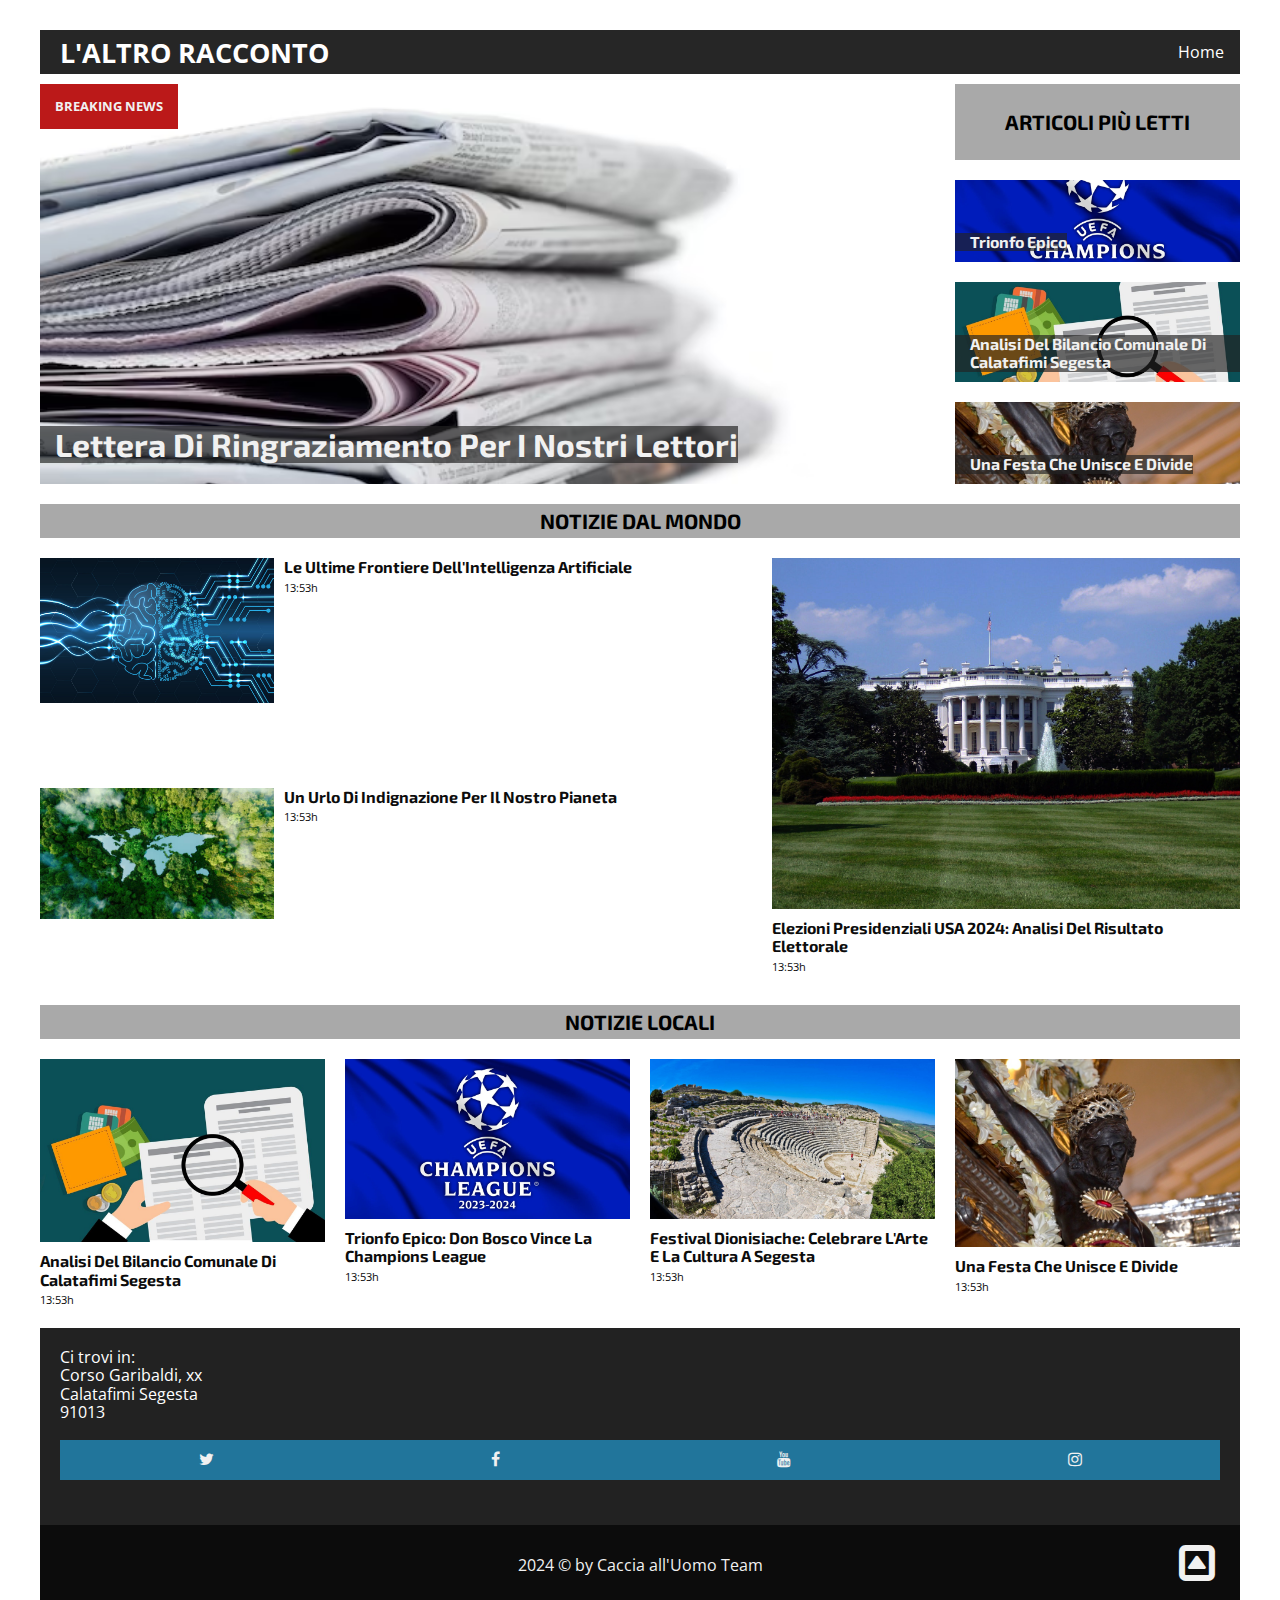
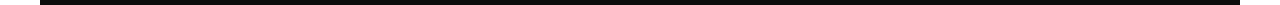
<file: index.html>
<!doctype html>
<html class="no-js" lang="en">

<head>

  <meta charset="UTF-8">
  <meta name="description"
    content="La libera informazione di Calatafimi segesta">
  <meta name="Caccia all'uomo 23" content="dukibu">
  <meta name="viewport" content="width=device-width, initial-scale=1.0">

  <title>L'ALTRO RACCONTO - CALATAFIMI SEGESTA</title>

  <link href="https://fonts.googleapis.com/css?family=Exo+2:400,700|Open+Sans&display=swap" rel="stylesheet">
  <link href="https://stackpath.bootstrapcdn.com/font-awesome/4.7.0/css/font-awesome.min.css" rel="stylesheet"
    integrity="sha384-wvfXpqpZZVQGK6TAh5PVlGOfQNHSoD2xbE+QkPxCAFlNEevoEH3Sl0sibVcOQVnN" crossorigin="anonymous">
  <link rel="stylesheet" href="css/normalize.css">
  <link rel="stylesheet" href="css/main.css">

</head>


<body id="top">

  <div class="content-wrap">

    <!-- Header -->
    <header role="banner">

      <section class="nav-section">

        <!-- Logo -->
        <div class="logo">
          <a href="index.html" title="L'altro racconto">L'ALTRO RACCONTO</a>
        </div>

        <!-- Navigation -->
        <nav class="nav-menu" role="navigation">
          <ul class="nav-links">
            <li><a href="index.html" title="Home">Home</a></li>
          </ul>
          
        </nav>
      </section> <!-- end of class="nav-section"-->

    </header>

    <!-- Main -->
    <main class="main" role="main">

      <div class="top-news">

        <section class="latest-news">
          <div class="headline">
            <p>Breaking News</p>
            <a href="article_grazie.html">
              <h1>Lettera di ringraziamento per i nostri lettori </h1>
            </a>
          </div>
        </section> <!-- End of class="latest-news" -->

        <section class="top-stories">
          <h2>Articoli più letti</h2>
          <div class="headline headline-1">
            <a href="article_Don Bosco.html">
              <h1>Trionfo Epico</h1>
            </a>
          </div>
          <div class="headline headline-2">
            <a href="article_Bilancio.html">
              <h1>Analisi del Bilancio Comunale di Calatafimi Segesta</h1>
            </a>
          </div>

          <div class="headline headline-3">
            <a href="article_Festa.html">
              <h1>Una Festa che Unisce e Divide</h1>
            </a>
          </div>
        </section> <!-- End of class="top-stories" -->

      </div> <!-- End of class="top-news" -->

      <section class="world">
        <h2>Notizie dal mondo</h2>
        <div class="story story-1">
          <a href="article_AI.html">
            <div class="story-img">
              <img src="images/aaa_AI.jpeg" alt="AI">
            </div>
            <div class="story-headline">
              <h3>Le Ultime Frontiere dell'Intelligenza Artificiale</h3>
              <p class="exact-time">13:53h</p>
            </div>
          </a>
        </div>

        <div class="story story-2">
          <a href="article_Ecologia.html">
            <div class="story-img">
              <img src="images/aaa_ecologia.jpeg" alt="Eco">
            </div>
            <div class="story-headline">
              <h3>Un Urlo di Indignazione per il Nostro Pianeta</h3>
              <p class="exact-time">13:53h</p>
            </div>
          </a>
        </div>

        <div class="story story-3">
          <a href="article_USA.html">
            <div class="story-img">
              <img src="images/politics1.jpg" alt="USA">
            </div>
            <div class="story-headline">
              <h3>Elezioni Presidenziali USA 2024: Analisi del Risultato Elettorale</h3>
              <p class="exact-time">13:53h</p>
            </div>
          </a>
        </div>
      </section> <!-- End of class="world" -->

      <section class="politics">
        <h2>Notizie Locali</h2>
        <div class="story">
          <a href="article_Bilancio.html">
            <div class="story-img">
              <img src="images/aaa_bilancio.jpeg" alt="bilancio">
            </div>
            <div class="story-headline">
              <h3>Analisi del Bilancio Comunale di Calatafimi Segesta</h3>
              <p class="exact-time">13:53h</p>
            </div>
          </a>
        </div>

        <div class="story">
          <a href="article_Don Bosco.html">
            <div class="story-img">
              <img src="images/aaa_champions.webp" alt="Champions">
            </div>
            <div class="story-headline">
              <h3>Trionfo Epico: Don Bosco Vince la Champions League</h3>
              <p class="exact-time">13:53h</p>
            </div>
          </a>
        </div>

        <div class="story">
          <a href="article_Dionisiache.html">
            <div class="story-img">
              <img src="images/aaa_dionisache.jpeg" alt="teatro">
            </div>
            <div class="story-headline">
              <h3>Festival Dionisiache: Celebrare l'Arte e la Cultura a Segesta</h3>
              <p class="exact-time">13:53h</p>
            </div>
          </a>
        </div>

        <div class="story">
          <a href="article_Festa.html">
            <div class="story-img">
              <img src="images/aaa_festa.jpeg" alt="festa">
            </div>
            <div class="story-headline">
              <h3>Una Festa che Unisce e Divide</h3>
              <p class="exact-time">13:53h</p>
            </div>
          </a>
        </div>
      </section> 

      


    </main> <!-- End of class="main" -->


    <!-- Footer Links -->
    <div class="footer-links">
      <ul class="info-links">
        <li>Ci trovi in:</li>
        <li>Corso Garibaldi, xx</li>
        <li>Calatafimi Segesta</li>
        <li>91013</li><br/>
        <li>
          <ul class="social-media-links">
          <li><a href="http://twitter.com"><span class="screen-reader-text">Twitter</span></a></li>
          <li><a href="http://facebook.com"><span class="screen-reader-text">Facebook</span></a></li>
          <li><a href="http://youtube.com"><span class="screen-reader-text">YouTube</span></a></li>
          <li><a href="http://instagram.com"><span class="screen-reader-text">Instagram</span></a></li>
        </ul>
      </li>
      </ul>
    </div> <!-- End of  class="footer-links" -->

    <!-- Footer Credit -->
    <footer role="contentinfo">
      <p>2024 &copy; by Caccia all'Uomo Team </p>
      <a class="scroll-top" href="#top"></a>
    </footer>

  </div> <!-- end of class="content-wrap" -->

  <!-- <script src="js/modernizr.js"></script> -->
  <script src="https://code.jquery.com/jquery-3.4.1.min.js"
    integrity="sha256-CSXorXvZcTkaix6Yvo6HppcZGetbYMGWSFlBw8HfCJo=" crossorigin="anonymous"></script>
  <script src="js/main.js"></script>

</body>

</html>
</file>
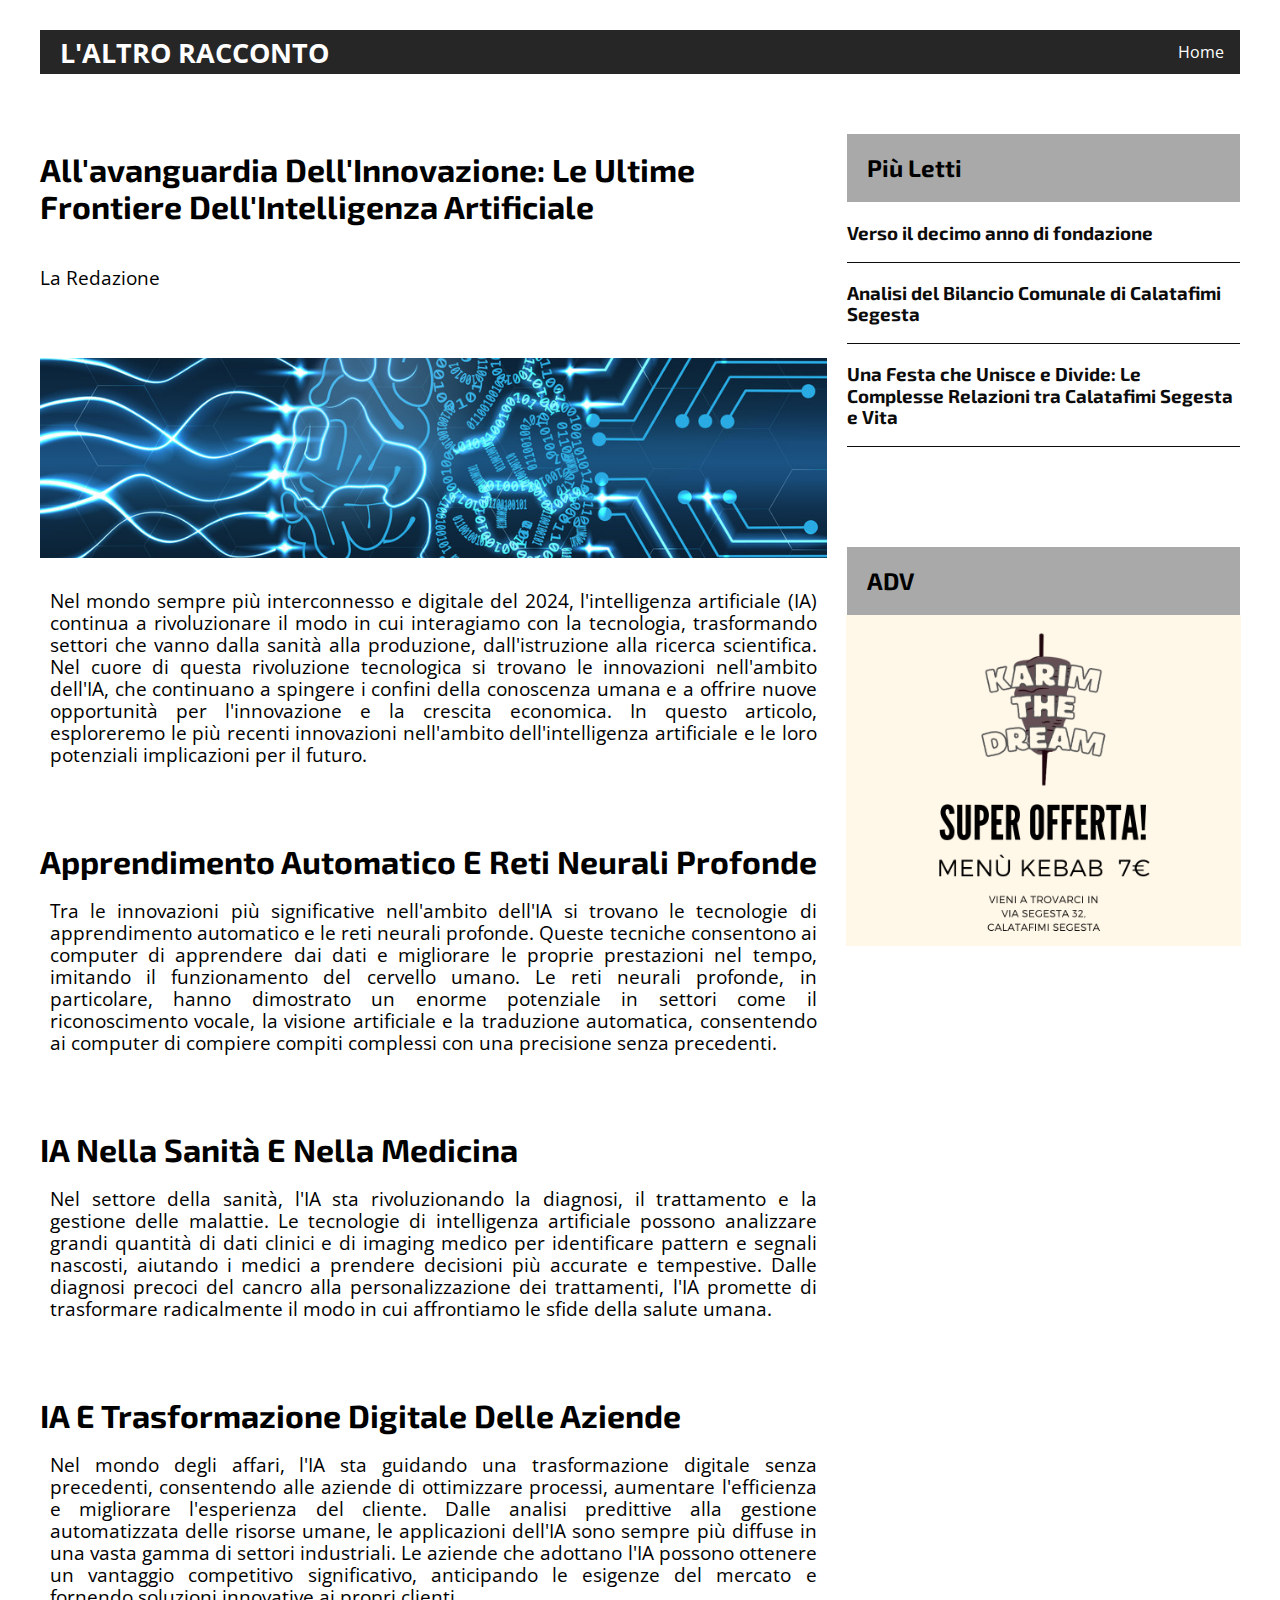
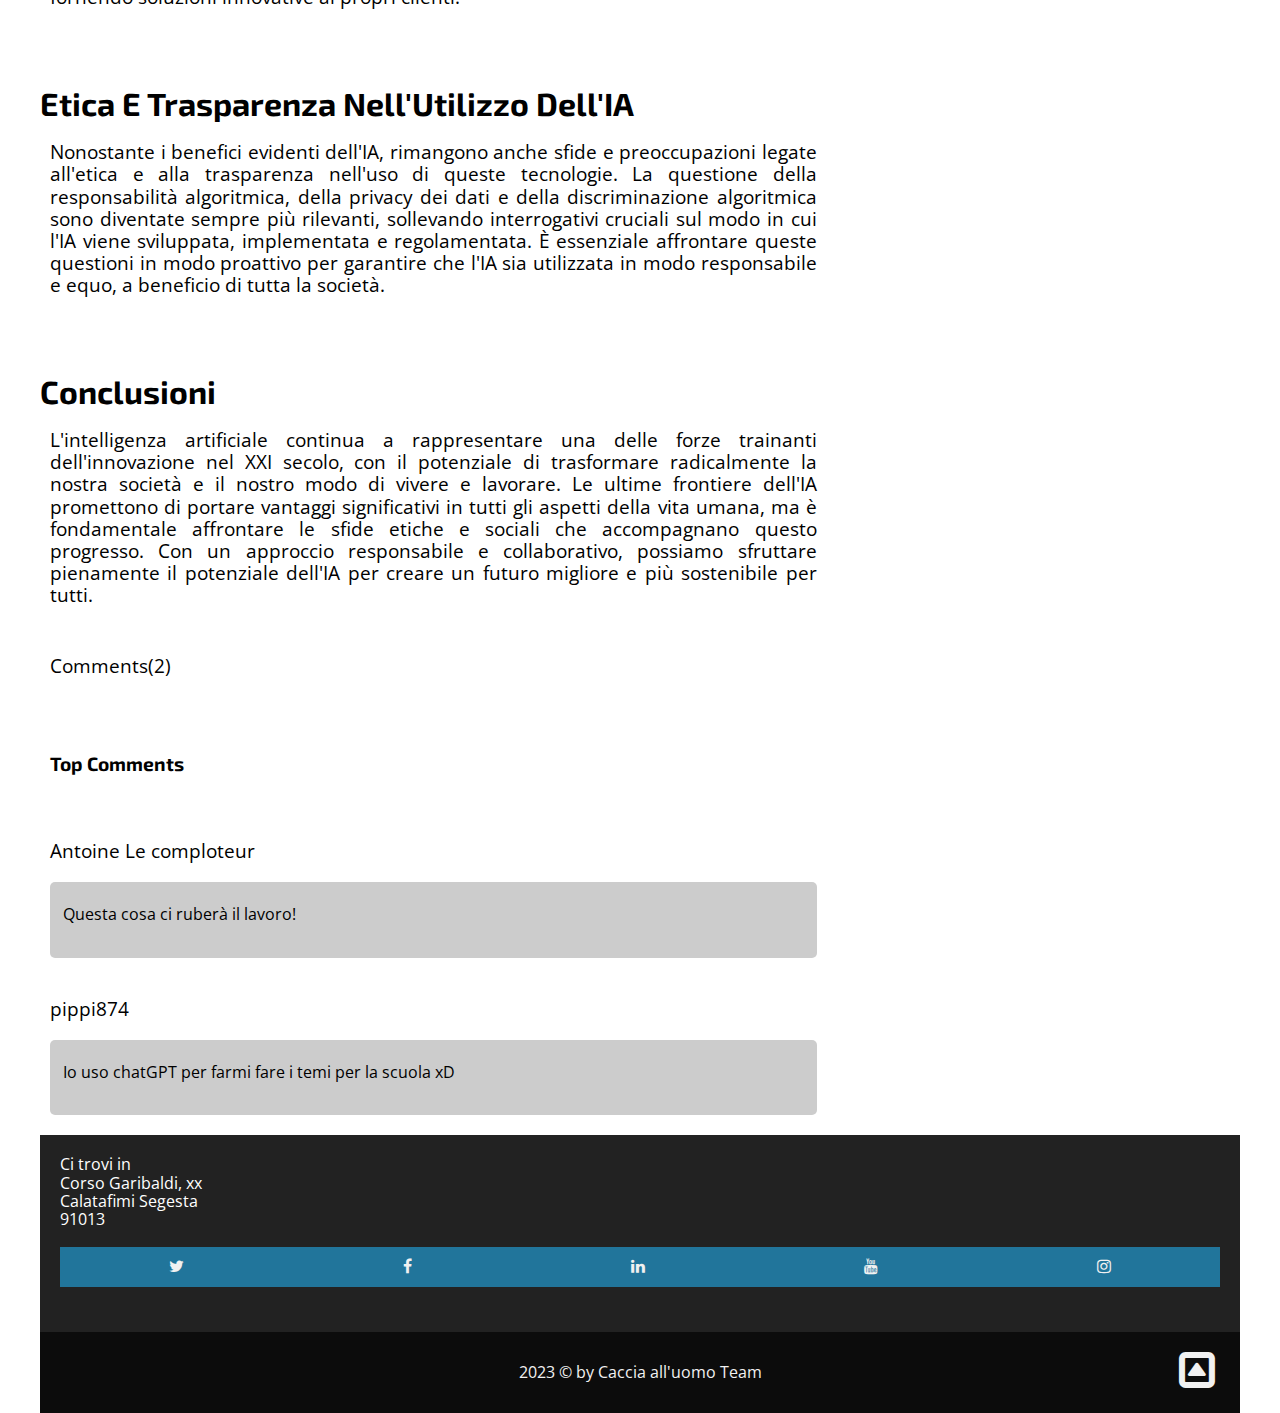
<file: article_AI.html>
<!doctype html>
<html class="no-js" lang="en">

<head>

  <meta charset="UTF-8">
  <meta name="description"
    content="La libera informazione di Calatafimi segesta">
  <meta name="author" content="dukibu">
  <meta name="viewport" content="width=device-width, initial-scale=1.0">

  <title>L'ALTRO RACCONTO - CALATAFIMI SEGESTA</title>

  <link href="https://fonts.googleapis.com/css?family=Exo+2:400,700|Open+Sans&display=swap" rel="stylesheet">
  <link href="https://stackpath.bootstrapcdn.com/font-awesome/4.7.0/css/font-awesome.min.css" rel="stylesheet"
    integrity="sha384-wvfXpqpZZVQGK6TAh5PVlGOfQNHSoD2xbE+QkPxCAFlNEevoEH3Sl0sibVcOQVnN" crossorigin="anonymous">
  <link rel="stylesheet" href="css/normalize.css">
  <link rel="stylesheet" href="css/main.css">

</head>

<body>

  <div class="content-wrap">

    <!--[if IE]>
      <p class="browserupgrade">You are using an <strong>outdated</strong> browser. Please <a href="https://browsehappy.com/">upgrade your browser</a> to improve your experience and security.</p>
    <![endif]-->

    <!-- Header -->
    <header role="banner">

      <section class="nav-section">
        <!-- Logo -->
        <div class="logo">
          <a href="index.html" title="Frivizn logo">L'ALTRO RACCONTO</a>
        </div>

        <!-- Navigation -->
        <nav class="nav-menu" role="navigation">
          <ul class="nav-links">
            <li><a href="index.html" title="Home">Home</a></li>
          </ul>
          <div class="burger">
            <div class="line-1"></div>
            <div class="line-2"></div>
            <div class="line-3"></div>
          </div>
        </nav>
      </section> <!-- end of class="nav-section"-->

    </header>

    <!-- Main -->
    <main class="main-article" role="main">

      <article class="article">

        <h2>All'avanguardia dell'Innovazione: Le Ultime Frontiere dell'Intelligenza Artificiale</h2>
        <p><br> La Redazione</p>

        <div class="artificial-intelligence"></div>

        <br>
    <p>Nel mondo sempre più interconnesso e digitale del 2024, l'intelligenza artificiale (IA) continua a rivoluzionare il modo in cui interagiamo con la tecnologia, trasformando settori che vanno dalla sanità alla produzione, dall'istruzione alla ricerca scientifica. Nel cuore di questa rivoluzione tecnologica si trovano le innovazioni nell'ambito dell'IA, che continuano a spingere i confini della conoscenza umana e a offrire nuove opportunità per l'innovazione e la crescita economica. In questo articolo, esploreremo le più recenti innovazioni nell'ambito dell'intelligenza artificiale e le loro potenziali implicazioni per il futuro.</p>
    <h2>Apprendimento Automatico e Reti Neurali Profonde</h2>
    <p>Tra le innovazioni più significative nell'ambito dell'IA si trovano le tecnologie di apprendimento automatico e le reti neurali profonde. Queste tecniche consentono ai computer di apprendere dai dati e migliorare le proprie prestazioni nel tempo, imitando il funzionamento del cervello umano. Le reti neurali profonde, in particolare, hanno dimostrato un enorme potenziale in settori come il riconoscimento vocale, la visione artificiale e la traduzione automatica, consentendo ai computer di compiere compiti complessi con una precisione senza precedenti.</p>
    <h2>IA Nella Sanità e nella Medicina</h2>
    <p>Nel settore della sanità, l'IA sta rivoluzionando la diagnosi, il trattamento e la gestione delle malattie. Le tecnologie di intelligenza artificiale possono analizzare grandi quantità di dati clinici e di imaging medico per identificare pattern e segnali nascosti, aiutando i medici a prendere decisioni più accurate e tempestive. Dalle diagnosi precoci del cancro alla personalizzazione dei trattamenti, l'IA promette di trasformare radicalmente il modo in cui affrontiamo le sfide della salute umana.</p>
    <h2>IA e Trasformazione Digitale delle Aziende</h2>
    <p>Nel mondo degli affari, l'IA sta guidando una trasformazione digitale senza precedenti, consentendo alle aziende di ottimizzare processi, aumentare l'efficienza e migliorare l'esperienza del cliente. Dalle analisi predittive alla gestione automatizzata delle risorse umane, le applicazioni dell'IA sono sempre più diffuse in una vasta gamma di settori industriali. Le aziende che adottano l'IA possono ottenere un vantaggio competitivo significativo, anticipando le esigenze del mercato e fornendo soluzioni innovative ai propri clienti.</p>
    <h2>Etica e Trasparenza nell'Utilizzo dell'IA</h2>
    <p>Nonostante i benefici evidenti dell'IA, rimangono anche sfide e preoccupazioni legate all'etica e alla trasparenza nell'uso di queste tecnologie. La questione della responsabilità algoritmica, della privacy dei dati e della discriminazione algoritmica sono diventate sempre più rilevanti, sollevando interrogativi cruciali sul modo in cui l'IA viene sviluppata, implementata e regolamentata. È essenziale affrontare queste questioni in modo proattivo per garantire che l'IA sia utilizzata in modo responsabile e equo, a beneficio di tutta la società.</p>
    <h2>Conclusioni</h2>
    <p>L'intelligenza artificiale continua a rappresentare una delle forze trainanti dell'innovazione nel XXI secolo, con il potenziale di trasformare radicalmente la nostra società e il nostro modo di vivere e lavorare. Le ultime frontiere dell'IA promettono di portare vantaggi significativi in tutti gli aspetti della vita umana, ma è fondamentale affrontare le sfide etiche e sociali che accompagnano questo progresso. Con un approccio responsabile e collaborativo, possiamo sfruttare pienamente il potenziale dell'IA per creare un futuro migliore e più sostenibile per tutti.</p>

        
        
          <!-- Comments -->
        <div class="comments">

          <p>Comments(2)</p>
          <h4>Top Comments</h4>
          <p class="comment-name">Antoine Le comploteur</p>
          <div class="comment-text">
            <p>Questa cosa ci ruberà il lavoro!</p>
          </div>
          <p class="comment-name">pippi874</p>
          <div class="comment-text">
            <p>Io uso chatGPT per farmi fare i temi per la scuola xD</p>
          </div>


        </div> <!-- End of class="comments" -->


      </article> <!-- End of  class="article" -->

      <!-- Sidebar -->
      <aside class="sidebar" role="complementary">
        <h2>Più Letti</h2>
        <a href="article_grazie.html">
          <div class="sidebar-headline">
            <h3>Verso il decimo anno di fondazione</h3>
          </div>
        </a>

        <a href="article_Bilancio.html">
          <div class="sidebar-headline">
            <h3>Analisi del Bilancio Comunale di Calatafimi Segesta</h3>
          </div>
        </a>

        <a href="article_Festa.html">
          <div class="sidebar-headline">
            <h3>Una Festa che Unisce e Divide: Le Complesse Relazioni tra Calatafimi Segesta e Vita</h3>
          </div>
        </a>

        

        <!--Top comments da sostituire con adv -->

        <h2>ADV</h2>
        <figure>
          <img class="img-adv" src="images/aaa_ADV_Karim.png" alt="Karim Offerta">
        </figure>
        
      </aside> <!-- End of  class="sidebar" -->

    </main> <!-- End of  class="main-article" -->


    <!-- Footer Links -->
    <div class="footer-links">
      <ul class="info-links">
        <li>Ci trovi in</li>
        <li>Corso Garibaldi, xx</li>
        <li>Calatafimi Segesta</li>
        <li>91013</li><br/>
        <li>
          <ul class="social-media-links">
          <li><a href="http://twitter.com"><span class="screen-reader-text">Twitter</span></a></li>
          <li><a href="http://facebook.com"><span class="screen-reader-text">Facebook</span></a></li>
          <li><a href="http://linkedin.com"><span class="screen-reader-text">LinkedIn</span></a></li>
          <li><a href="http://youtube.com"><span class="screen-reader-text">YouTube</span></a></li>
          <li><a href="http://instagram.com"><span class="screen-reader-text">Instagram</span></a></li>
        </ul>
      </li>
      </ul>
    </div> <!-- End of  class="footer-links" -->

  

    <!-- Footer Credit -->
    <footer role="contentinfo">
      <p>2023 &copy; by Caccia all'uomo Team </p>
      <a class="scroll-top" href="#top"></a>
    </footer>

  </div> <!-- end of class="content-wrap" -->


  <script src="https://code.jquery.com/jquery-3.4.1.min.js"
    integrity="sha256-CSXorXvZcTkaix6Yvo6HppcZGetbYMGWSFlBw8HfCJo=" crossorigin="anonymous"></script>
  <script src="js/main.js"></script>


</body>

</html>
</file>
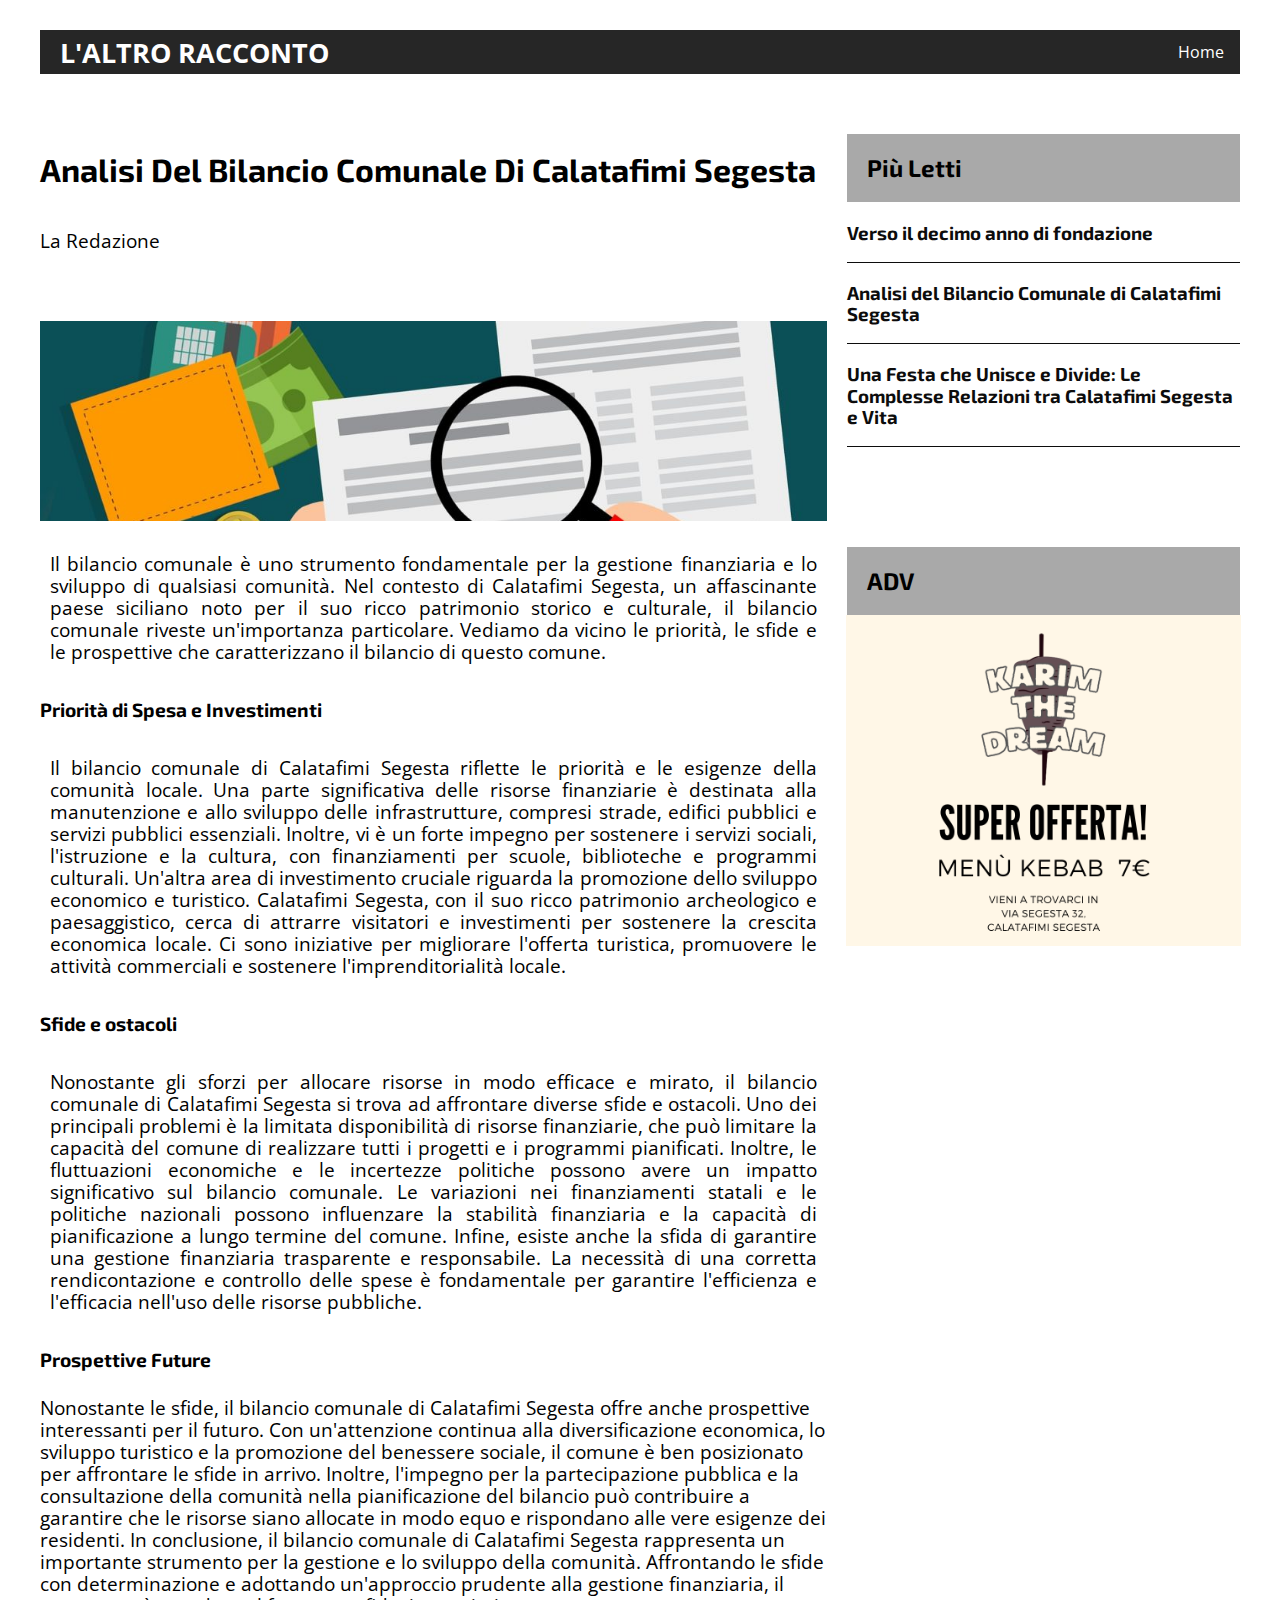
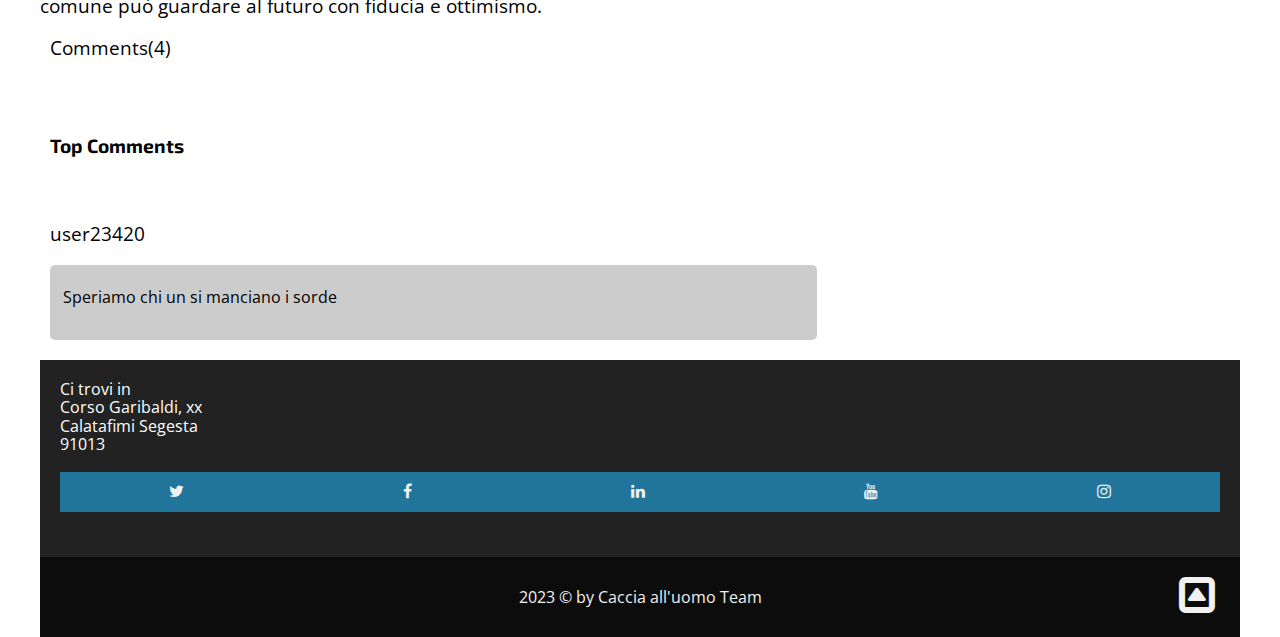
<file: article_Bilancio.html>
<!doctype html>
<html class="no-js" lang="en">

<head>

  <meta charset="UTF-8">
  <meta name="description"
    content="La libera informazione di Calatafimi segesta">
  <meta name="author" content="dukibu">
  <meta name="viewport" content="width=device-width, initial-scale=1.0">

  <title>L'ALTRO RACCONTO - CALATAFIMI SEGESTA</title>

  <link href="https://fonts.googleapis.com/css?family=Exo+2:400,700|Open+Sans&display=swap" rel="stylesheet">
  <link href="https://stackpath.bootstrapcdn.com/font-awesome/4.7.0/css/font-awesome.min.css" rel="stylesheet"
    integrity="sha384-wvfXpqpZZVQGK6TAh5PVlGOfQNHSoD2xbE+QkPxCAFlNEevoEH3Sl0sibVcOQVnN" crossorigin="anonymous">
  <link rel="stylesheet" href="css/normalize.css">
  <link rel="stylesheet" href="css/main.css">

</head>

<body>

  <div class="content-wrap">

    <!--[if IE]>
      <p class="browserupgrade">You are using an <strong>outdated</strong> browser. Please <a href="https://browsehappy.com/">upgrade your browser</a> to improve your experience and security.</p>
    <![endif]-->

    <!-- Header -->
    <header role="banner">

      <section class="nav-section">
        <!-- Logo -->
        <div class="logo">
          <a href="index.html" title="Frivizn logo">L'ALTRO RACCONTO</a>
        </div>

        <!-- Navigation -->
        <nav class="nav-menu" role="navigation">
          <ul class="nav-links">
            <li><a href="index.html" title="Home">Home</a></li>
          </ul>
          <div class="burger">
            <div class="line-1"></div>
            <div class="line-2"></div>
            <div class="line-3"></div>
          </div>
        </nav>
      </section> <!-- end of class="nav-section"-->

    </header>

    <!-- Main -->
    <main class="main-article" role="main">

      <article class="article">

        <h2>Analisi del Bilancio Comunale di Calatafimi Segesta</h2>
        <p><br> La Redazione</p>

        <div class="bilancio"></div>

        <br>
        <p>Il bilancio comunale è uno strumento fondamentale per la gestione finanziaria e lo sviluppo di qualsiasi comunità. Nel contesto di Calatafimi Segesta, un affascinante paese siciliano noto per il suo ricco patrimonio storico e culturale, il bilancio comunale riveste un'importanza particolare. Vediamo da vicino le priorità, le sfide e le prospettive che caratterizzano il bilancio di questo comune.</p>
        
        <h4>Priorità di Spesa e Investimenti</h4>
        <p>Il bilancio comunale di Calatafimi Segesta riflette le priorità e le esigenze della comunità locale. Una parte significativa delle risorse finanziarie è destinata alla manutenzione e allo sviluppo delle infrastrutture, compresi strade, edifici pubblici e servizi pubblici essenziali. Inoltre, vi è un forte impegno per sostenere i servizi sociali, l'istruzione e la cultura, con finanziamenti per scuole, biblioteche e programmi culturali.

          Un'altra area di investimento cruciale riguarda la promozione dello sviluppo economico e turistico. Calatafimi Segesta, con il suo ricco patrimonio archeologico e paesaggistico, cerca di attrarre visitatori e investimenti per sostenere la crescita economica locale. Ci sono iniziative per migliorare l'offerta turistica, promuovere le attività commerciali e sostenere l'imprenditorialità locale.</p>
        
          <h4>Sfide e ostacoli</h4>
        <p>Nonostante gli sforzi per allocare risorse in modo efficace e mirato, il bilancio comunale di Calatafimi Segesta si trova ad affrontare diverse sfide e ostacoli. Uno dei principali problemi è la limitata disponibilità di risorse finanziarie, che può limitare la capacità del comune di realizzare tutti i progetti e i programmi pianificati.

          Inoltre, le fluttuazioni economiche e le incertezze politiche possono avere un impatto significativo sul bilancio comunale. Le variazioni nei finanziamenti statali e le politiche nazionali possono influenzare la stabilità finanziaria e la capacità di pianificazione a lungo termine del comune.
          
          Infine, esiste anche la sfida di garantire una gestione finanziaria trasparente e responsabile. La necessità di una corretta rendicontazione e controllo delle spese è fondamentale per garantire l'efficienza e l'efficacia nell'uso delle risorse pubbliche.</p>
        
        <h4> Prospettive Future </h4>

        Nonostante le sfide, il bilancio comunale di Calatafimi Segesta offre anche prospettive interessanti per il futuro. Con un'attenzione continua alla diversificazione economica, lo sviluppo turistico e la promozione del benessere sociale, il comune è ben posizionato per affrontare le sfide in arrivo.

Inoltre, l'impegno per la partecipazione pubblica e la consultazione della comunità nella pianificazione del bilancio può contribuire a garantire che le risorse siano allocate in modo equo e rispondano alle vere esigenze dei residenti.

In conclusione, il bilancio comunale di Calatafimi Segesta rappresenta un importante strumento per la gestione e lo sviluppo della comunità. Affrontando le sfide con determinazione e adottando un'approccio prudente alla gestione finanziaria, il comune può guardare al futuro con fiducia e ottimismo.
        
        
        
          <!-- Comments -->
        <div class="comments">

          <p>Comments(4)</p>
          <h4>Top Comments</h4>
          <p class="comment-name">user23420</p>
          <div class="comment-text">
            <p>Speriamo chi un si manciano i sorde</p>
          </div>


        </div> <!-- End of class="comments" -->


      </article> <!-- End of  class="article" -->

      <!-- Sidebar -->
      <aside class="sidebar" role="complementary">
        <h2>Più Letti</h2>
        <a href="article_grazie.html">
          <div class="sidebar-headline">
            <h3>Verso il decimo anno di fondazione</h3>
          </div>
        </a>

        <a href="article_Bilancio.html">
          <div class="sidebar-headline">
            <h3>Analisi del Bilancio Comunale di Calatafimi Segesta</h3>
          </div>
        </a>

        <a href="article_Festa.html">
          <div class="sidebar-headline">
            <h3>Una Festa che Unisce e Divide: Le Complesse Relazioni tra Calatafimi Segesta e Vita</h3>
          </div>
        </a>

        

        <!--Top comments da sostituire con adv -->

        <h2>ADV</h2>
        <figure>
          <img class="img-adv" src="images/aaa_ADV_Karim.png" alt="Karim Offerta">
        </figure>
        
      </aside> <!-- End of  class="sidebar" -->

    </main> <!-- End of  class="main-article" -->


    <!-- Footer Links -->
    <div class="footer-links">
      <ul class="info-links">
        <li>Ci trovi in</li>
        <li>Corso Garibaldi, xx</li>
        <li>Calatafimi Segesta</li>
        <li>91013</li><br/>
        <li>
          <ul class="social-media-links">
          <li><a href="http://twitter.com"><span class="screen-reader-text">Twitter</span></a></li>
          <li><a href="http://facebook.com"><span class="screen-reader-text">Facebook</span></a></li>
          <li><a href="http://linkedin.com"><span class="screen-reader-text">LinkedIn</span></a></li>
          <li><a href="http://youtube.com"><span class="screen-reader-text">YouTube</span></a></li>
          <li><a href="http://instagram.com"><span class="screen-reader-text">Instagram</span></a></li>
        </ul>
      </li>
      </ul>
    </div> <!-- End of  class="footer-links" -->

  

    <!-- Footer Credit -->
    <footer role="contentinfo">
      <p>2023 &copy; by Caccia all'uomo Team </p>
      <a class="scroll-top" href="#top"></a>
    </footer>

  </div> <!-- end of class="content-wrap" -->


  <script src="https://code.jquery.com/jquery-3.4.1.min.js"
    integrity="sha256-CSXorXvZcTkaix6Yvo6HppcZGetbYMGWSFlBw8HfCJo=" crossorigin="anonymous"></script>
  <script src="js/main.js"></script>


</body>

</html>
</file>
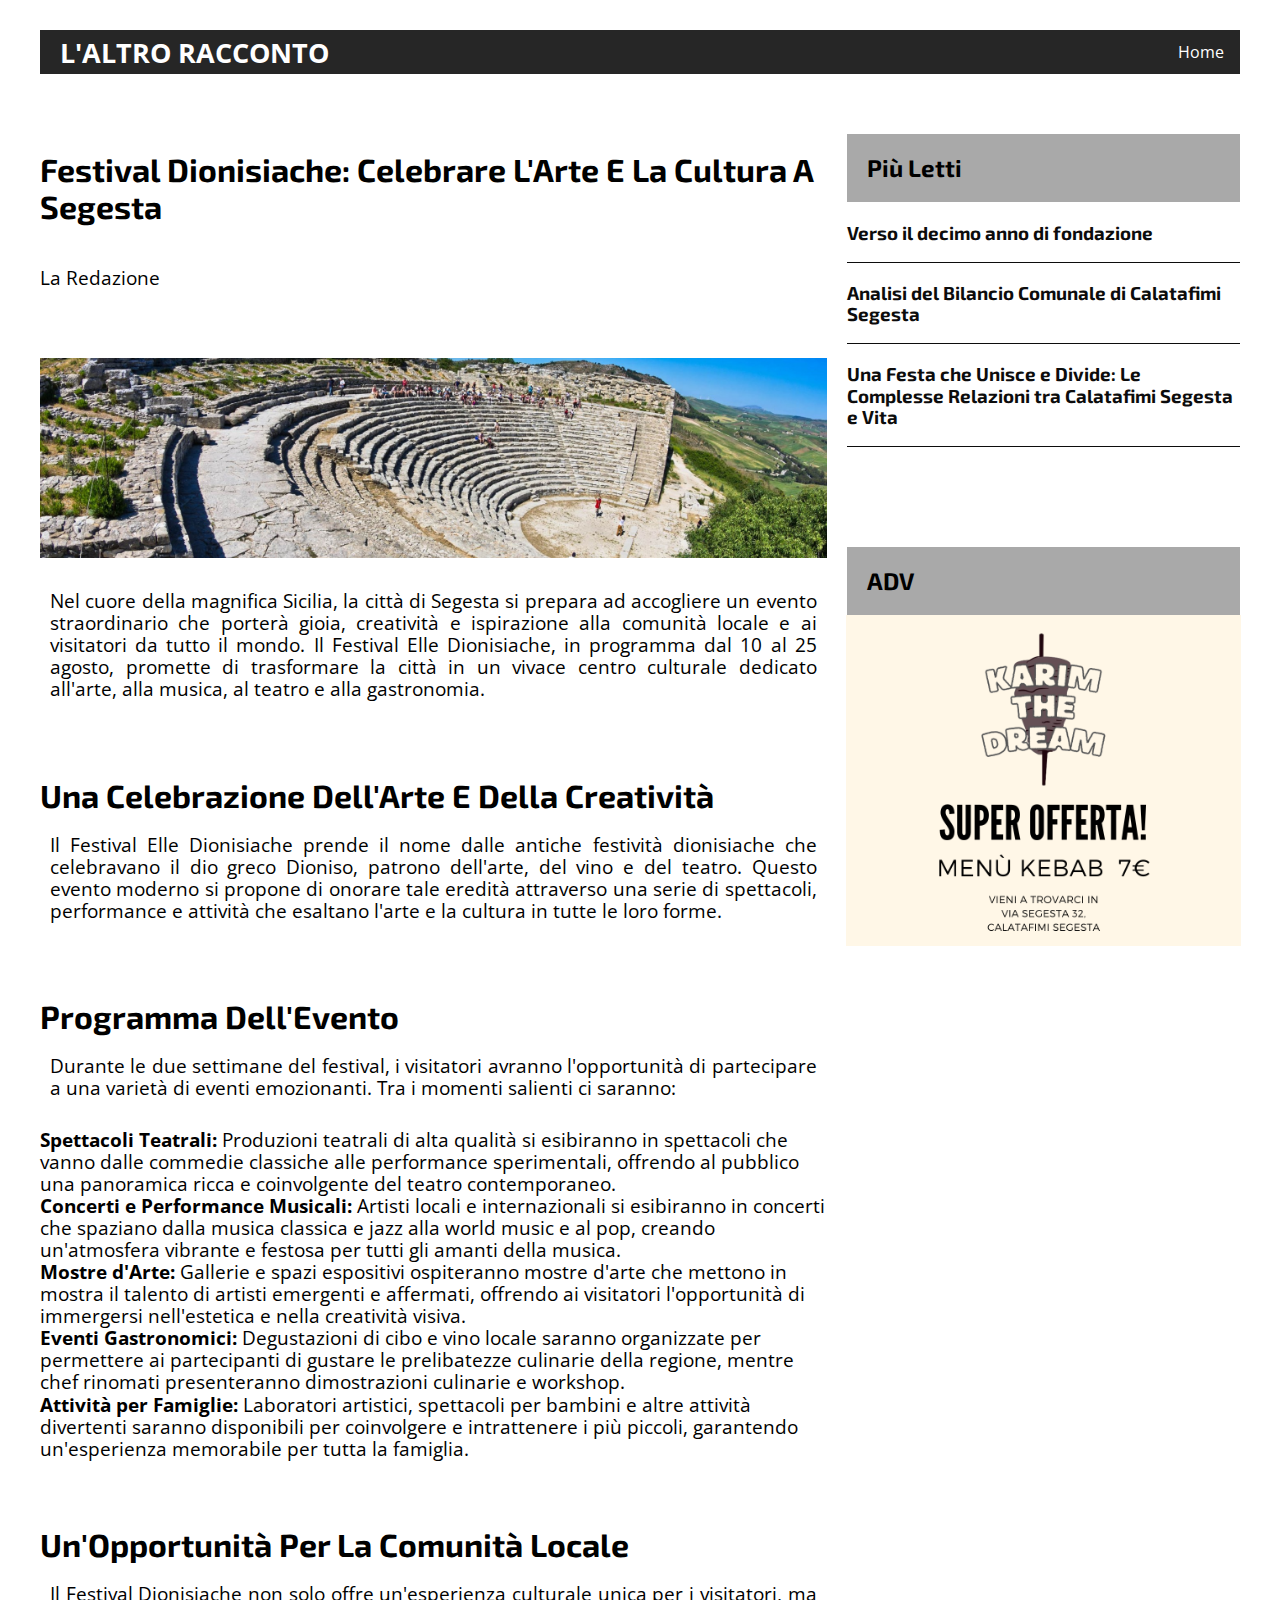
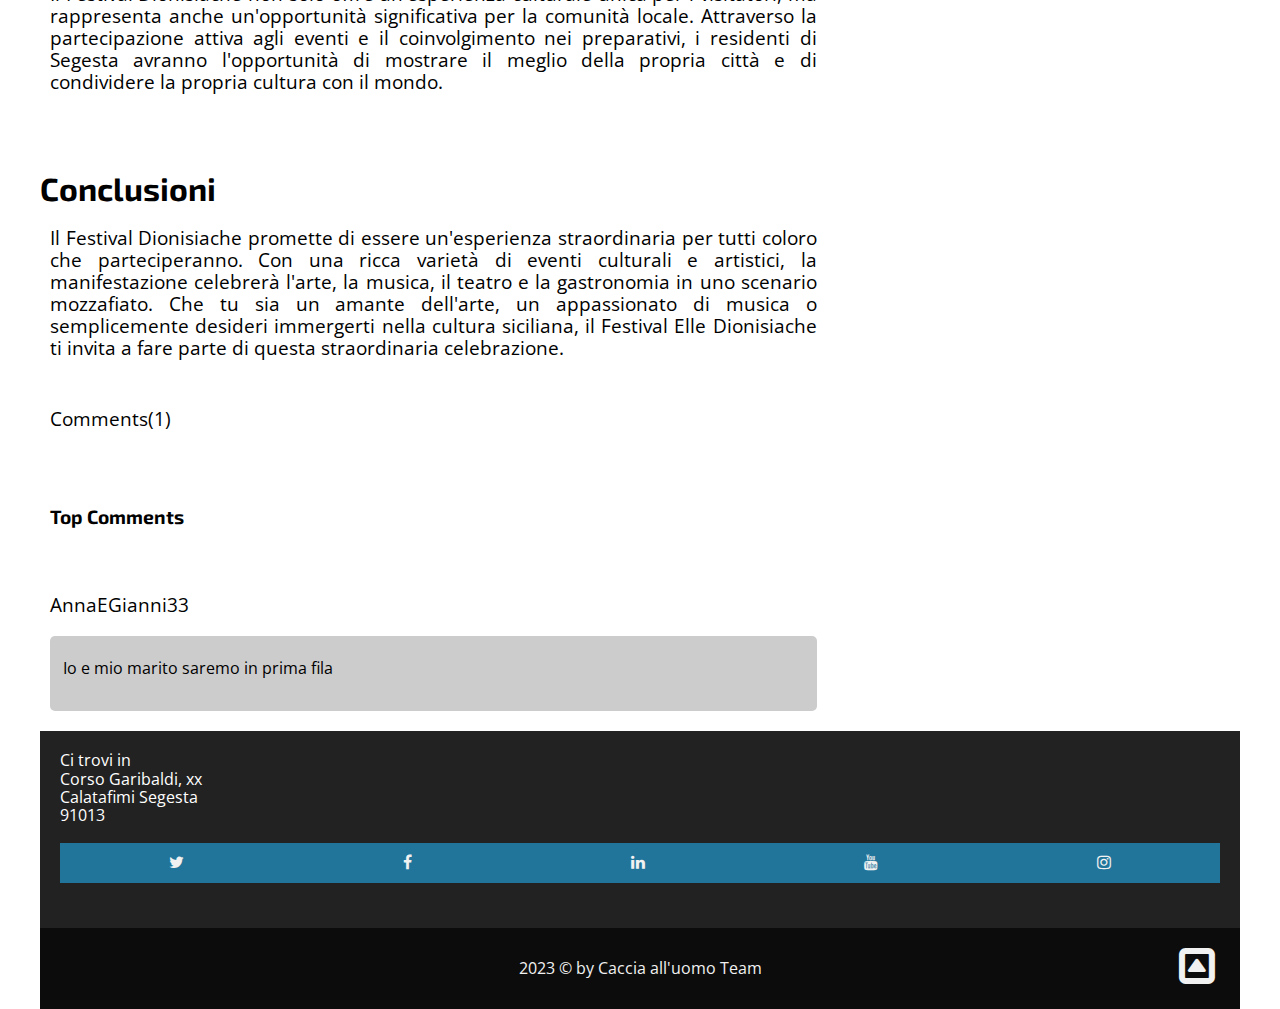
<file: article_Dionisiache.html>
<!doctype html>
<html class="no-js" lang="en">

<head>

  <meta charset="UTF-8">
  <meta name="description"
    content="La libera informazione di Calatafimi segesta">
  <meta name="author" content="dukibu">
  <meta name="viewport" content="width=device-width, initial-scale=1.0">

  <title>L'ALTRO RACCONTO - CALATAFIMI SEGESTA</title>

  <link href="https://fonts.googleapis.com/css?family=Exo+2:400,700|Open+Sans&display=swap" rel="stylesheet">
  <link href="https://stackpath.bootstrapcdn.com/font-awesome/4.7.0/css/font-awesome.min.css" rel="stylesheet"
    integrity="sha384-wvfXpqpZZVQGK6TAh5PVlGOfQNHSoD2xbE+QkPxCAFlNEevoEH3Sl0sibVcOQVnN" crossorigin="anonymous">
  <link rel="stylesheet" href="css/normalize.css">
  <link rel="stylesheet" href="css/main.css">

</head>

<body>

  <div class="content-wrap">

    <!--[if IE]>
      <p class="browserupgrade">You are using an <strong>outdated</strong> browser. Please <a href="https://browsehappy.com/">upgrade your browser</a> to improve your experience and security.</p>
    <![endif]-->

    <!-- Header -->
    <header role="banner">

      <section class="nav-section">
        <!-- Logo -->
        <div class="logo">
          <a href="index.html" title="Frivizn logo">L'ALTRO RACCONTO</a>
        </div>

        <!-- Navigation -->
        <nav class="nav-menu" role="navigation">
          <ul class="nav-links">
            <li><a href="index.html" title="Home">Home</a></li>
          </ul>
          <div class="burger">
            <div class="line-1"></div>
            <div class="line-2"></div>
            <div class="line-3"></div>
          </div>
        </nav>
      </section> <!-- end of class="nav-section"-->

    </header>

    <!-- Main -->
    <main class="main-article" role="main">

      <article class="article">

        <h2>Festival Dionisiache: Celebrare l'Arte e la Cultura a Segesta</h2>
        <p><br> La Redazione</p>

        <div class="dionisiache"></div>

        <br>
        <p>Nel cuore della magnifica Sicilia, la città di Segesta si prepara ad accogliere un evento straordinario che porterà gioia, creatività e ispirazione alla comunità locale e ai visitatori da tutto il mondo. Il Festival Elle Dionisiache, in programma dal 10 al 25 agosto, promette di trasformare la città in un vivace centro culturale dedicato all'arte, alla musica, al teatro e alla gastronomia.</p>
        <h2>Una Celebrazione dell'Arte e della Creatività</h2>
        <p>Il Festival Elle Dionisiache prende il nome dalle antiche festività dionisiache che celebravano il dio greco Dioniso, patrono dell'arte, del vino e del teatro. Questo evento moderno si propone di onorare tale eredità attraverso una serie di spettacoli, performance e attività che esaltano l'arte e la cultura in tutte le loro forme.</p>
        <h2>Programma dell'Evento</h2>
        <p>Durante le due settimane del festival, i visitatori avranno l'opportunità di partecipare a una varietà di eventi emozionanti. Tra i momenti salienti ci saranno:</p>
        <ul>
            <li><strong>Spettacoli Teatrali:</strong> Produzioni teatrali di alta qualità si esibiranno in spettacoli che vanno dalle commedie classiche alle performance sperimentali, offrendo al pubblico una panoramica ricca e coinvolgente del teatro contemporaneo.</li>
            <li><strong>Concerti e Performance Musicali:</strong> Artisti locali e internazionali si esibiranno in concerti che spaziano dalla musica classica e jazz alla world music e al pop, creando un'atmosfera vibrante e festosa per tutti gli amanti della musica.</li>
            <li><strong>Mostre d'Arte:</strong> Gallerie e spazi espositivi ospiteranno mostre d'arte che mettono in mostra il talento di artisti emergenti e affermati, offrendo ai visitatori l'opportunità di immergersi nell'estetica e nella creatività visiva.</li>
            <li><strong>Eventi Gastronomici:</strong> Degustazioni di cibo e vino locale saranno organizzate per permettere ai partecipanti di gustare le prelibatezze culinarie della regione, mentre chef rinomati presenteranno dimostrazioni culinarie e workshop.</li>
            <li><strong>Attività per Famiglie:</strong> Laboratori artistici, spettacoli per bambini e altre attività divertenti saranno disponibili per coinvolgere e intrattenere i più piccoli, garantendo un'esperienza memorabile per tutta la famiglia.</li>
        </ul>
        <h2>Un'Opportunità per la Comunità Locale</h2>
        <p>Il Festival Dionisiache non solo offre un'esperienza culturale unica per i visitatori, ma rappresenta anche un'opportunità significativa per la comunità locale. Attraverso la partecipazione attiva agli eventi e il coinvolgimento nei preparativi, i residenti di Segesta avranno l'opportunità di mostrare il meglio della propria città e di condividere la propria cultura con il mondo.</p>
        <h2>Conclusioni</h2>
        <p>Il Festival Dionisiache promette di essere un'esperienza straordinaria per tutti coloro che parteciperanno. Con una ricca varietà di eventi culturali e artistici, la manifestazione celebrerà l'arte, la musica, il teatro e la gastronomia in uno scenario mozzafiato. Che tu sia un amante dell'arte, un appassionato di musica o semplicemente desideri immergerti nella cultura siciliana, il Festival Elle Dionisiache ti invita a fare parte di questa straordinaria celebrazione.</p>
    
        
        
          <!-- Comments -->
        <div class="comments">

          <p>Comments(1)</p>
          <h4>Top Comments</h4>
          <p class="comment-name">AnnaEGianni33</p>
          <div class="comment-text">
            <p>Io e mio marito saremo in prima fila</p>
          </div>


        </div> <!-- End of class="comments" -->


      </article> <!-- End of  class="article" -->

      <!-- Sidebar -->
      <aside class="sidebar" role="complementary">
        <h2>Più Letti</h2>
        <a href="article_grazie.html">
          <div class="sidebar-headline">
            <h3>Verso il decimo anno di fondazione</h3>
          </div>
        </a>

        <a href="article_Bilancio.html">
          <div class="sidebar-headline">
            <h3>Analisi del Bilancio Comunale di Calatafimi Segesta</h3>
          </div>
        </a>

        <a href="article_Festa.html">
          <div class="sidebar-headline">
            <h3>Una Festa che Unisce e Divide: Le Complesse Relazioni tra Calatafimi Segesta e Vita</h3>
          </div>
        </a>

      

        <!--Top comments da sostituire con adv -->

        <h2>ADV</h2>
        <figure>
          <img class="img-adv" src="images/aaa_ADV_Karim.png" alt="Karim Offerta">
        </figure>
        
      </aside> <!-- End of  class="sidebar" -->

    </main> <!-- End of  class="main-article" -->


    <!-- Footer Links -->
    <div class="footer-links">
      <ul class="info-links">
        <li>Ci trovi in</li>
        <li>Corso Garibaldi, xx</li>
        <li>Calatafimi Segesta</li>
        <li>91013</li><br/>
        <li>
          <ul class="social-media-links">
          <li><a href="http://twitter.com"><span class="screen-reader-text">Twitter</span></a></li>
          <li><a href="http://facebook.com"><span class="screen-reader-text">Facebook</span></a></li>
          <li><a href="http://linkedin.com"><span class="screen-reader-text">LinkedIn</span></a></li>
          <li><a href="http://youtube.com"><span class="screen-reader-text">YouTube</span></a></li>
          <li><a href="http://instagram.com"><span class="screen-reader-text">Instagram</span></a></li>
        </ul>
      </li>
      </ul>
    </div> <!-- End of  class="footer-links" -->

  

    <!-- Footer Credit -->
    <footer role="contentinfo">
      <p>2023 &copy; by Caccia all'uomo Team </p>
      <a class="scroll-top" href="#top"></a>
    </footer>

  </div> <!-- end of class="content-wrap" -->


  <script src="https://code.jquery.com/jquery-3.4.1.min.js"
    integrity="sha256-CSXorXvZcTkaix6Yvo6HppcZGetbYMGWSFlBw8HfCJo=" crossorigin="anonymous"></script>
  <script src="js/main.js"></script>


</body>

</html>
</file>
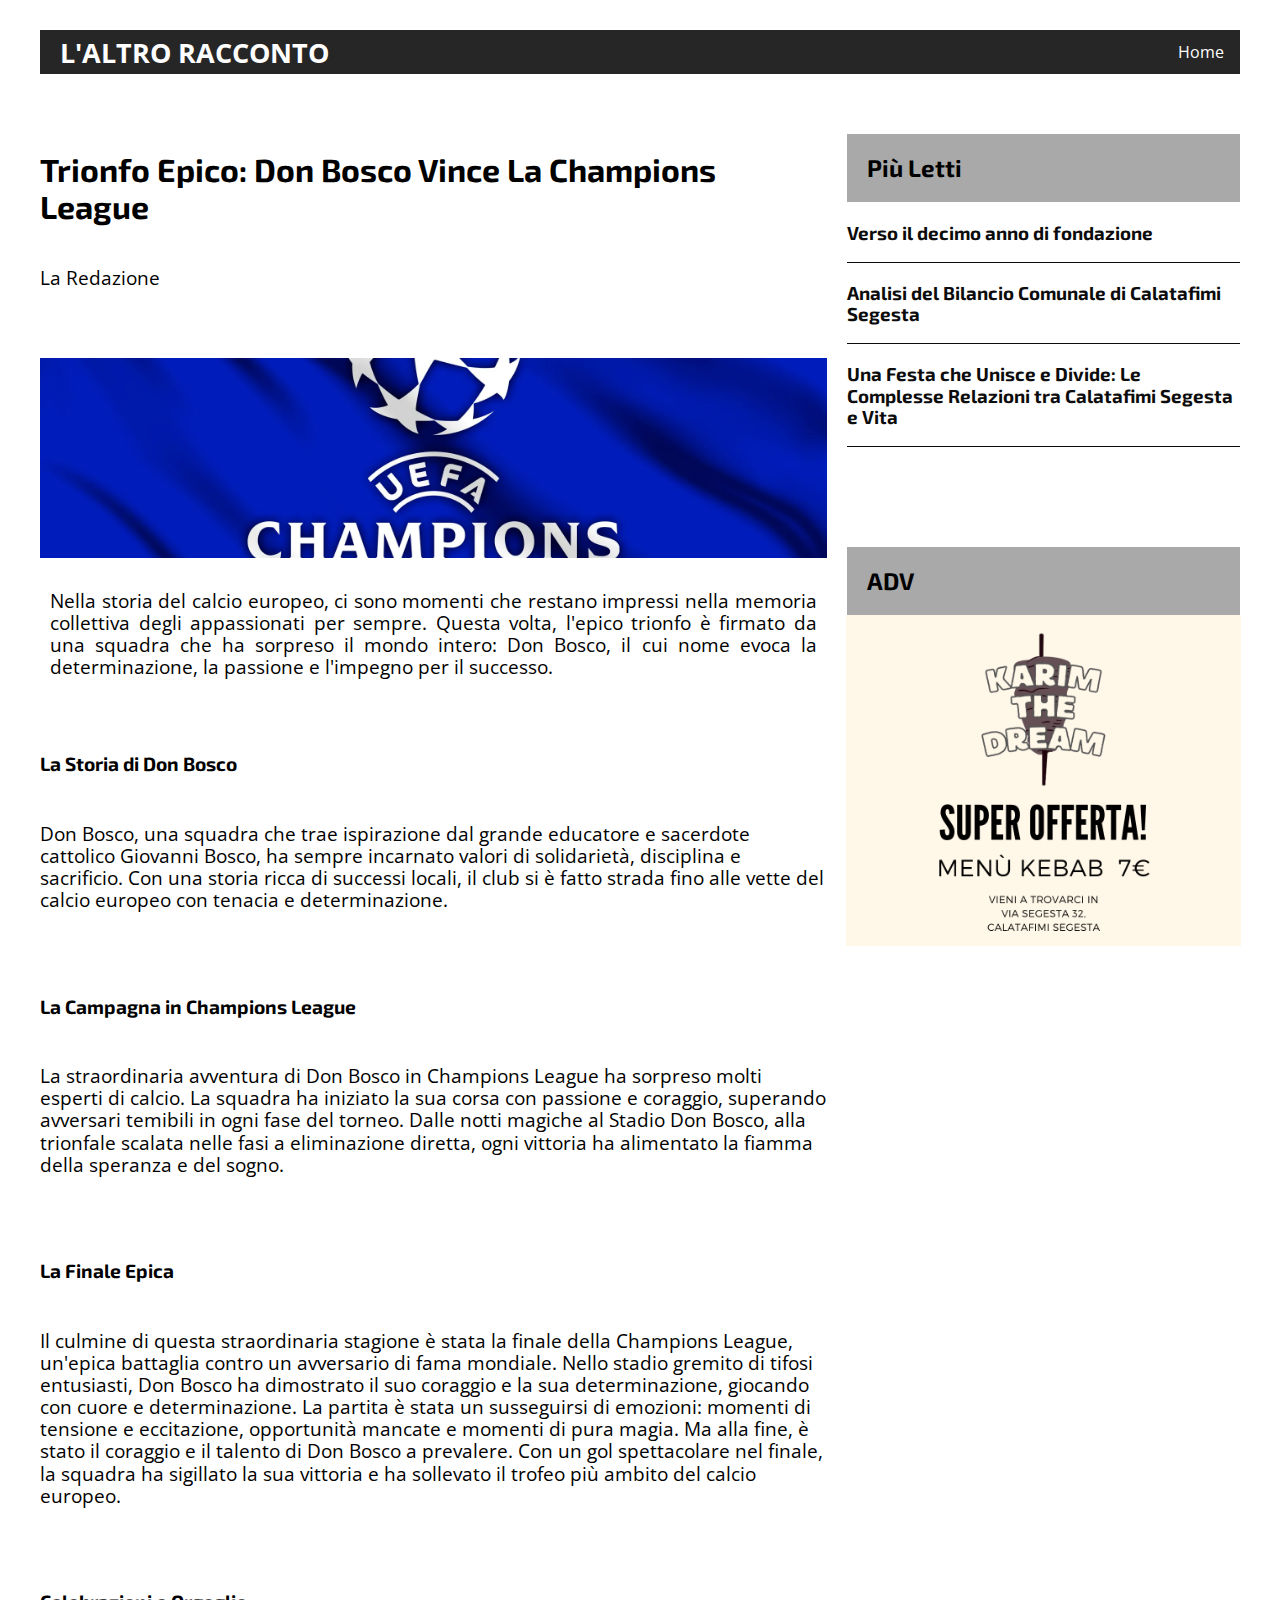
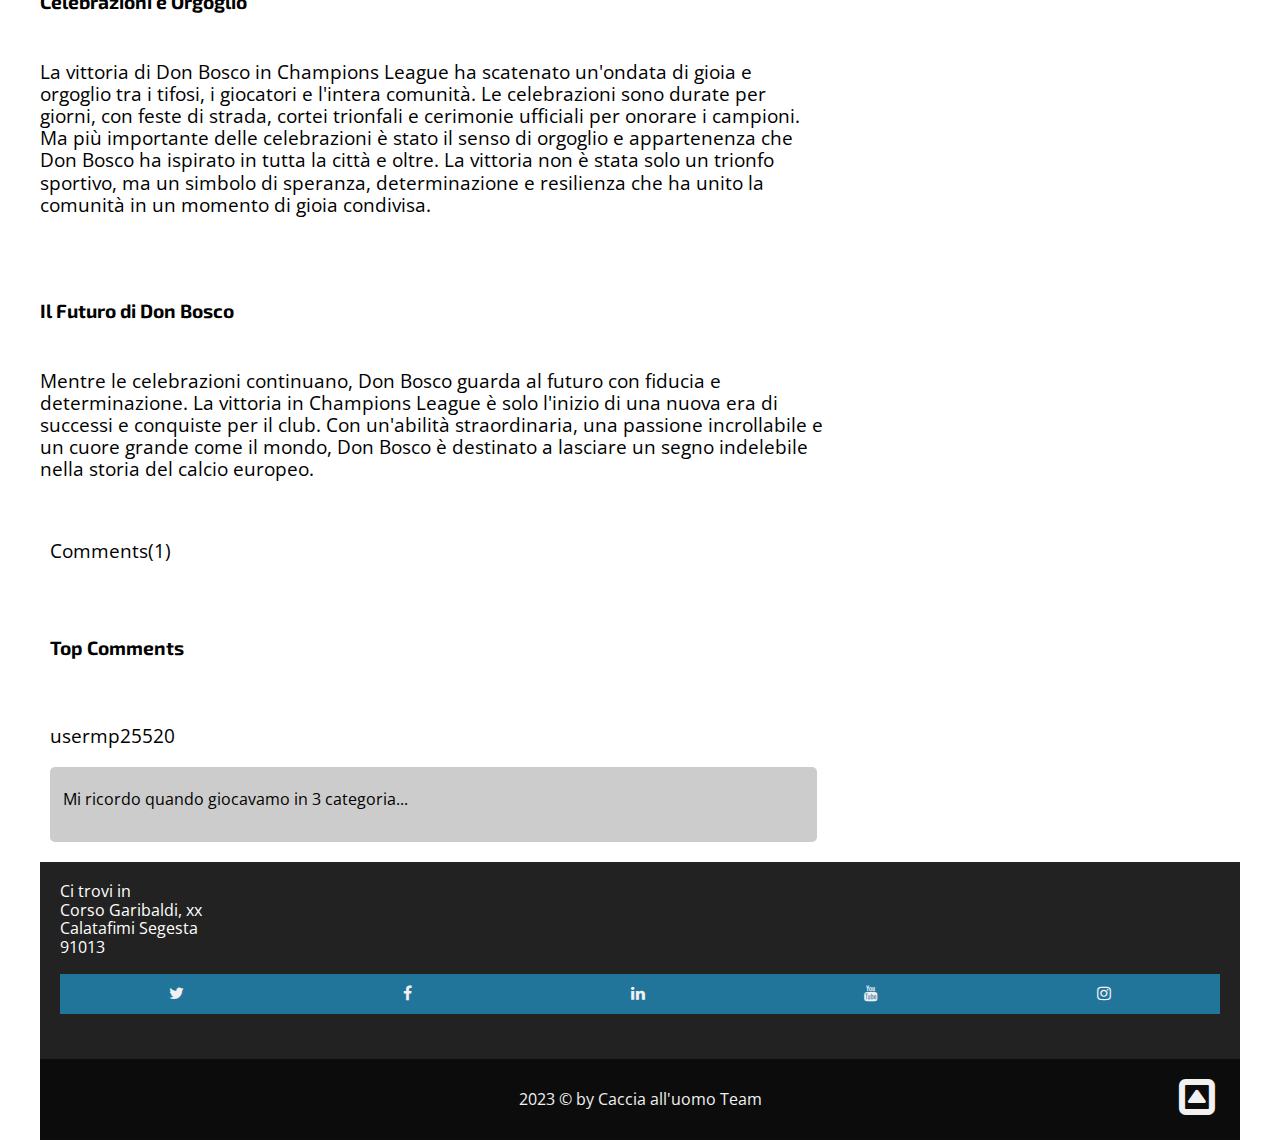
<file: article_Don Bosco.html>
<!doctype html>
<html class="no-js" lang="en">

<head>

  <meta charset="UTF-8">
  <meta name="description"
    content="La libera informazione di Calatafimi segesta">
  <meta name="author" content="dukibu">
  <meta name="viewport" content="width=device-width, initial-scale=1.0">

  <title>L'ALTRO RACCONTO - CALATAFIMI SEGESTA</title>

  <link href="https://fonts.googleapis.com/css?family=Exo+2:400,700|Open+Sans&display=swap" rel="stylesheet">
  <link href="https://stackpath.bootstrapcdn.com/font-awesome/4.7.0/css/font-awesome.min.css" rel="stylesheet"
    integrity="sha384-wvfXpqpZZVQGK6TAh5PVlGOfQNHSoD2xbE+QkPxCAFlNEevoEH3Sl0sibVcOQVnN" crossorigin="anonymous">
  <link rel="stylesheet" href="css/normalize.css">
  <link rel="stylesheet" href="css/main.css">

</head>

<body>

  <div class="content-wrap">

    <!--[if IE]>
      <p class="browserupgrade">You are using an <strong>outdated</strong> browser. Please <a href="https://browsehappy.com/">upgrade your browser</a> to improve your experience and security.</p>
    <![endif]-->

    <!-- Header -->
    <header role="banner">

      <section class="nav-section">
        <!-- Logo -->
        <div class="logo">
          <a href="index.html" title="Frivizn logo">L'ALTRO RACCONTO</a>
        </div>

        <!-- Navigation -->
        <nav class="nav-menu" role="navigation">
          <ul class="nav-links">
            <li><a href="index.html" title="Home">Home</a></li>
          </ul>
          <div class="burger">
            <div class="line-1"></div>
            <div class="line-2"></div>
            <div class="line-3"></div>
          </div>
        </nav>
      </section> <!-- end of class="nav-section"-->

    </header>

    <!-- Main -->
    <main class="main-article" role="main">

      <article class="article">

        <h2>Trionfo Epico: Don Bosco Vince la Champions League</h2>
        <p><br> La Redazione</p>

        <div class="champions"></div>

        <br>
    <p>
        Nella storia del calcio europeo, ci sono momenti che restano impressi nella memoria collettiva degli appassionati per sempre. Questa volta, l'epico trionfo è firmato da una squadra che ha sorpreso il mondo intero: Don Bosco, il cui nome evoca la determinazione, la passione e l'impegno per il successo.
    </p>
    <p>
        <h4>La Storia di Don Bosco</h4><br>
        Don Bosco, una squadra che trae ispirazione dal grande educatore e sacerdote cattolico Giovanni Bosco, ha sempre incarnato valori di solidarietà, disciplina e sacrificio. Con una storia ricca di successi locali, il club si è fatto strada fino alle vette del calcio europeo con tenacia e determinazione.
    </p>
    <p>
        <h4>La Campagna in Champions League</h4><br>
        La straordinaria avventura di Don Bosco in Champions League ha sorpreso molti esperti di calcio. La squadra ha iniziato la sua corsa con passione e coraggio, superando avversari temibili in ogni fase del torneo. Dalle notti magiche al Stadio Don Bosco, alla trionfale scalata nelle fasi a eliminazione diretta, ogni vittoria ha alimentato la fiamma della speranza e del sogno.
    </p>
    <p>
        <h4>La Finale Epica</h4><br>
        Il culmine di questa straordinaria stagione è stata la finale della Champions League, un'epica battaglia contro un avversario di fama mondiale. Nello stadio gremito di tifosi entusiasti, Don Bosco ha dimostrato il suo coraggio e la sua determinazione, giocando con cuore e determinazione.
        La partita è stata un susseguirsi di emozioni: momenti di tensione e eccitazione, opportunità mancate e momenti di pura magia. Ma alla fine, è stato il coraggio e il talento di Don Bosco a prevalere. Con un gol spettacolare nel finale, la squadra ha sigillato la sua vittoria e ha sollevato il trofeo più ambito del calcio europeo.
    </p>
    <p>
        <h4>Celebrazioni e Orgoglio</h4><br>
        La vittoria di Don Bosco in Champions League ha scatenato un'ondata di gioia e orgoglio tra i tifosi, i giocatori e l'intera comunità. Le celebrazioni sono durate per giorni, con feste di strada, cortei trionfali e cerimonie ufficiali per onorare i campioni.
        Ma più importante delle celebrazioni è stato il senso di orgoglio e appartenenza che Don Bosco ha ispirato in tutta la città e oltre. La vittoria non è stata solo un trionfo sportivo, ma un simbolo di speranza, determinazione e resilienza che ha unito la comunità in un momento di gioia condivisa.
    </p>
    <p>
        <h4>Il Futuro di Don Bosco</h4><br>
        Mentre le celebrazioni continuano, Don Bosco guarda al futuro con fiducia e determinazione. La vittoria in Champions League è solo l'inizio di una nuova era di successi e conquiste per il club. Con un'abilità straordinaria, una passione incrollabile e un cuore grande come il mondo, Don Bosco è destinato a lasciare un segno indelebile nella storia del calcio europeo.
    </p>
        
        
          <!-- Comments -->
        <div class="comments">

          <p>Comments(1)</p>
          <h4>Top Comments</h4>
          <p class="comment-name">usermp25520</p>
          <div class="comment-text">
            <p>Mi ricordo quando giocavamo in 3 categoria...</p>
          </div>


        </div> <!-- End of class="comments" -->


      </article> <!-- End of  class="article" -->

      <!-- Sidebar -->
      <aside class="sidebar" role="complementary">
        <h2>Più Letti</h2>
        <a href="article_grazie.html">
          <div class="sidebar-headline">
            <h3>Verso il decimo anno di fondazione</h3>
          </div>
        </a>

        <a href="article_Bilancio.html">
          <div class="sidebar-headline">
            <h3>Analisi del Bilancio Comunale di Calatafimi Segesta</h3>
          </div>
        </a>

        <a href="article_Festa.html">
          <div class="sidebar-headline">
            <h3>Una Festa che Unisce e Divide: Le Complesse Relazioni tra Calatafimi Segesta e Vita</h3>
          </div>
        </a>

        

        <!--Top comments da sostituire con adv -->

        <h2>ADV</h2>
        <figure>
          <img class="img-adv" src="images/aaa_ADV_Karim.png" alt="Karim Offerta">
        </figure>
        
      </aside> <!-- End of  class="sidebar" -->

    </main> <!-- End of  class="main-article" -->


    <!-- Footer Links -->
    <div class="footer-links">
      <ul class="info-links">
        <li>Ci trovi in</li>
        <li>Corso Garibaldi, xx</li>
        <li>Calatafimi Segesta</li>
        <li>91013</li><br/>
        <li>
          <ul class="social-media-links">
          <li><a href="http://twitter.com"><span class="screen-reader-text">Twitter</span></a></li>
          <li><a href="http://facebook.com"><span class="screen-reader-text">Facebook</span></a></li>
          <li><a href="http://linkedin.com"><span class="screen-reader-text">LinkedIn</span></a></li>
          <li><a href="http://youtube.com"><span class="screen-reader-text">YouTube</span></a></li>
          <li><a href="http://instagram.com"><span class="screen-reader-text">Instagram</span></a></li>
        </ul>
      </li>
      </ul>
    </div> <!-- End of  class="footer-links" -->

  

    <!-- Footer Credit -->
    <footer role="contentinfo">
      <p>2023 &copy; by Caccia all'uomo Team </p>
      <a class="scroll-top" href="#top"></a>
    </footer>

  </div> <!-- end of class="content-wrap" -->


  <script src="https://code.jquery.com/jquery-3.4.1.min.js"
    integrity="sha256-CSXorXvZcTkaix6Yvo6HppcZGetbYMGWSFlBw8HfCJo=" crossorigin="anonymous"></script>
  <script src="js/main.js"></script>


</body>

</html>
</file>
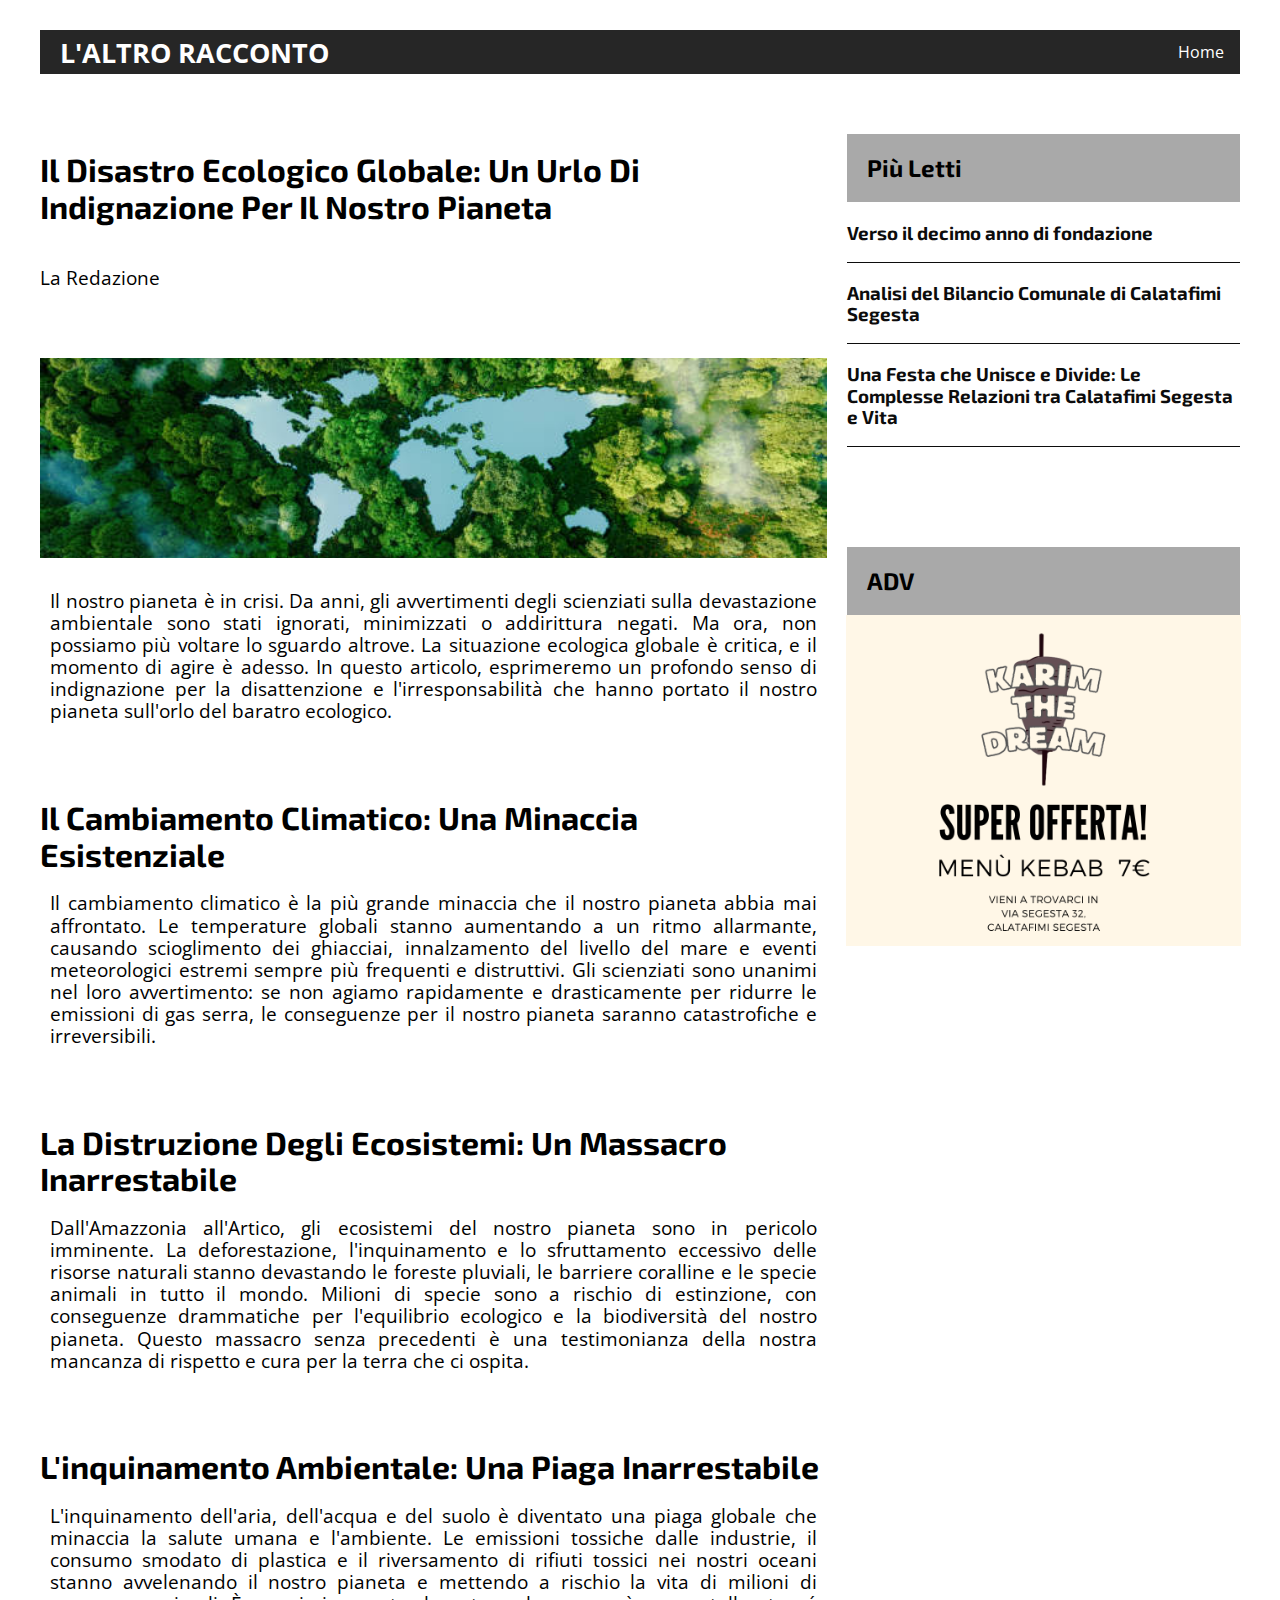
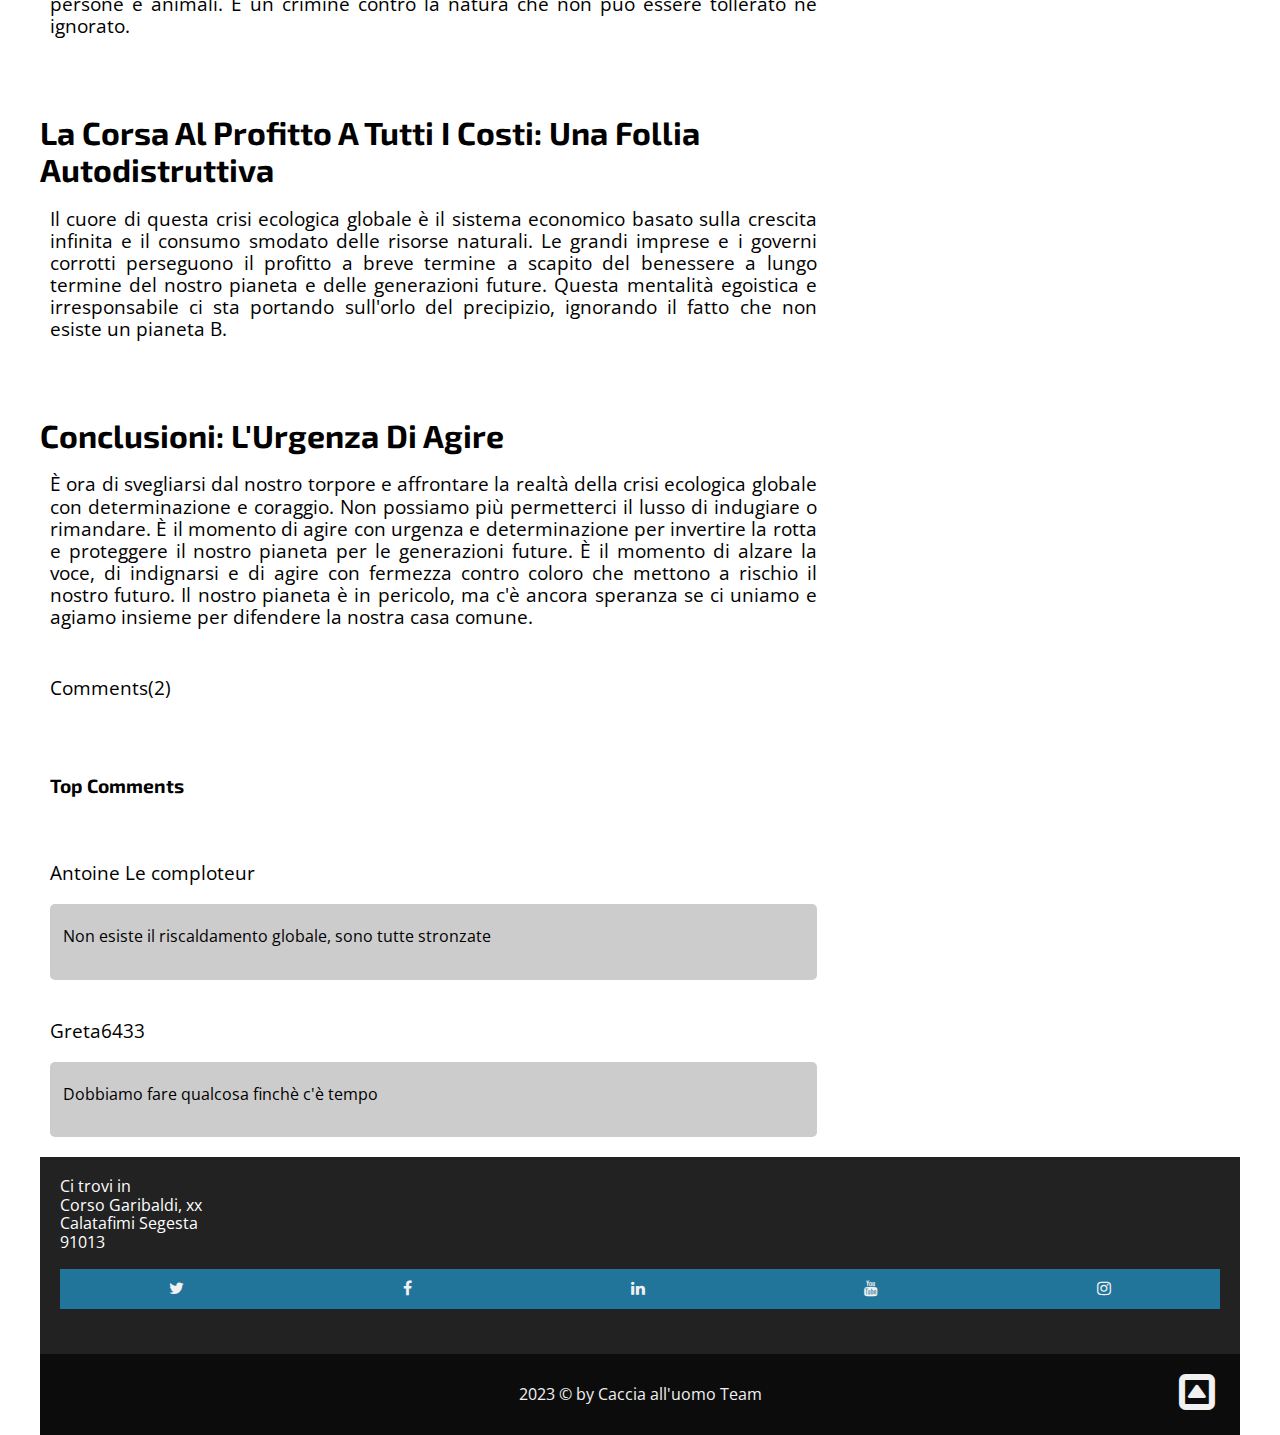
<file: article_Ecologia.html>
<!doctype html>
<html class="no-js" lang="en">

<head>

  <meta charset="UTF-8">
  <meta name="description"
    content="La libera informazione di Calatafimi segesta">
  <meta name="author" content="dukibu">
  <meta name="viewport" content="width=device-width, initial-scale=1.0">

  <title>L'ALTRO RACCONTO - CALATAFIMI SEGESTA</title>

  <link href="https://fonts.googleapis.com/css?family=Exo+2:400,700|Open+Sans&display=swap" rel="stylesheet">
  <link href="https://stackpath.bootstrapcdn.com/font-awesome/4.7.0/css/font-awesome.min.css" rel="stylesheet"
    integrity="sha384-wvfXpqpZZVQGK6TAh5PVlGOfQNHSoD2xbE+QkPxCAFlNEevoEH3Sl0sibVcOQVnN" crossorigin="anonymous">
  <link rel="stylesheet" href="css/normalize.css">
  <link rel="stylesheet" href="css/main.css">

</head>

<body>

  <div class="content-wrap">

    <!--[if IE]>
      <p class="browserupgrade">You are using an <strong>outdated</strong> browser. Please <a href="https://browsehappy.com/">upgrade your browser</a> to improve your experience and security.</p>
    <![endif]-->

    <!-- Header -->
    <header role="banner">

      <section class="nav-section">
        <!-- Logo -->
        <div class="logo">
          <a href="index.html" title="Frivizn logo">L'ALTRO RACCONTO</a>
        </div>

        <!-- Navigation -->
        <nav class="nav-menu" role="navigation">
          <ul class="nav-links">
            <li><a href="index.html" title="Home">Home</a></li>
          </ul>
          <div class="burger">
            <div class="line-1"></div>
            <div class="line-2"></div>
            <div class="line-3"></div>
          </div>
        </nav>
      </section> <!-- end of class="nav-section"-->

    </header>

    <!-- Main -->
    <main class="main-article" role="main">

      <article class="article">

        <h2>Il Disastro Ecologico Globale: Un Urlo di Indignazione per il Nostro Pianeta</h2>
        <p><br> La Redazione</p>

        <div class="ecologia"></div>

        <br>
        
        <p>Il nostro pianeta è in crisi. Da anni, gli avvertimenti degli scienziati sulla devastazione ambientale sono stati ignorati, minimizzati o addirittura negati. Ma ora, non possiamo più voltare lo sguardo altrove. La situazione ecologica globale è critica, e il momento di agire è adesso. In questo articolo, esprimeremo un profondo senso di indignazione per la disattenzione e l'irresponsabilità che hanno portato il nostro pianeta sull'orlo del baratro ecologico.</p>
        <h2>Il Cambiamento Climatico: Una Minaccia Esistenziale</h2>
        <p>Il cambiamento climatico è la più grande minaccia che il nostro pianeta abbia mai affrontato. Le temperature globali stanno aumentando a un ritmo allarmante, causando scioglimento dei ghiacciai, innalzamento del livello del mare e eventi meteorologici estremi sempre più frequenti e distruttivi. Gli scienziati sono unanimi nel loro avvertimento: se non agiamo rapidamente e drasticamente per ridurre le emissioni di gas serra, le conseguenze per il nostro pianeta saranno catastrofiche e irreversibili.</p>
        <h2>La Distruzione degli Ecosistemi: Un Massacro Inarrestabile</h2>
        <p>Dall'Amazzonia all'Artico, gli ecosistemi del nostro pianeta sono in pericolo imminente. La deforestazione, l'inquinamento e lo sfruttamento eccessivo delle risorse naturali stanno devastando le foreste pluviali, le barriere coralline e le specie animali in tutto il mondo. Milioni di specie sono a rischio di estinzione, con conseguenze drammatiche per l'equilibrio ecologico e la biodiversità del nostro pianeta. Questo massacro senza precedenti è una testimonianza della nostra mancanza di rispetto e cura per la terra che ci ospita.</p>
        <h2>L'inquinamento Ambientale: Una Piaga Inarrestabile</h2>
        <p>L'inquinamento dell'aria, dell'acqua e del suolo è diventato una piaga globale che minaccia la salute umana e l'ambiente. Le emissioni tossiche dalle industrie, il consumo smodato di plastica e il riversamento di rifiuti tossici nei nostri oceani stanno avvelenando il nostro pianeta e mettendo a rischio la vita di milioni di persone e animali. È un crimine contro la natura che non può essere tollerato né ignorato.</p>
        <h2>La Corsa al Profitto a Tutti i Costi: Una Follia Autodistruttiva</h2>
        <p>Il cuore di questa crisi ecologica globale è il sistema economico basato sulla crescita infinita e il consumo smodato delle risorse naturali. Le grandi imprese e i governi corrotti perseguono il profitto a breve termine a scapito del benessere a lungo termine del nostro pianeta e delle generazioni future. Questa mentalità egoistica e irresponsabile ci sta portando sull'orlo del precipizio, ignorando il fatto che non esiste un pianeta B.</p>
        <h2>Conclusioni: L'Urgenza di Agire</h2>
        <p>È ora di svegliarsi dal nostro torpore e affrontare la realtà della crisi ecologica globale con determinazione e coraggio. Non possiamo più permetterci il lusso di indugiare o rimandare. È il momento di agire con urgenza e determinazione per invertire la rotta e proteggere il nostro pianeta per le generazioni future. È il momento di alzare la voce, di indignarsi e di agire con fermezza contro coloro che mettono a rischio il nostro futuro. Il nostro pianeta è in pericolo, ma c'è ancora speranza se ci uniamo e agiamo insieme per difendere la nostra casa comune.</p>
    
        
        
          <!-- Comments -->
        <div class="comments">

          <p>Comments(2)</p>
          <h4>Top Comments</h4>
          <p class="comment-name">Antoine Le comploteur</p>
          <div class="comment-text">
            <p>Non esiste il riscaldamento globale, sono tutte stronzate</p>
          </div>
          <p class="comment-name">Greta6433</p>
          <div class="comment-text">
            <p>Dobbiamo fare qualcosa finchè c'è tempo</p>
          </div>


        </div> <!-- End of class="comments" -->


      </article> <!-- End of  class="article" -->

      <!-- Sidebar -->
      <aside class="sidebar" role="complementary">
        <h2>Più Letti</h2>
        <a href="article_grazie.html">
          <div class="sidebar-headline">
            <h3>Verso il decimo anno di fondazione</h3>
          </div>
        </a>

        <a href="article_Bilancio.html">
          <div class="sidebar-headline">
            <h3>Analisi del Bilancio Comunale di Calatafimi Segesta</h3>
          </div>
        </a>

        <a href="article_Festa.html">
          <div class="sidebar-headline">
            <h3>Una Festa che Unisce e Divide: Le Complesse Relazioni tra Calatafimi Segesta e Vita</h3>
          </div>
        </a>

      

        <!--Top comments da sostituire con adv -->

        <h2>ADV</h2>
        <figure>
          <img class="img-adv" src="images/aaa_ADV_Karim.png" alt="Karim Offerta">
        </figure>
        
      </aside> <!-- End of  class="sidebar" -->

    </main> <!-- End of  class="main-article" -->


    <!-- Footer Links -->
    <div class="footer-links">
      <ul class="info-links">
        <li>Ci trovi in</li>
        <li>Corso Garibaldi, xx</li>
        <li>Calatafimi Segesta</li>
        <li>91013</li><br/>
        <li>
          <ul class="social-media-links">
          <li><a href="http://twitter.com"><span class="screen-reader-text">Twitter</span></a></li>
          <li><a href="http://facebook.com"><span class="screen-reader-text">Facebook</span></a></li>
          <li><a href="http://linkedin.com"><span class="screen-reader-text">LinkedIn</span></a></li>
          <li><a href="http://youtube.com"><span class="screen-reader-text">YouTube</span></a></li>
          <li><a href="http://instagram.com"><span class="screen-reader-text">Instagram</span></a></li>
        </ul>
      </li>
      </ul>
    </div> <!-- End of  class="footer-links" -->

  

    <!-- Footer Credit -->
    <footer role="contentinfo">
      <p>2023 &copy; by Caccia all'uomo Team </p>
      <a class="scroll-top" href="#top"></a>
    </footer>

  </div> <!-- end of class="content-wrap" -->


  <script src="https://code.jquery.com/jquery-3.4.1.min.js"
    integrity="sha256-CSXorXvZcTkaix6Yvo6HppcZGetbYMGWSFlBw8HfCJo=" crossorigin="anonymous"></script>
  <script src="js/main.js"></script>


</body>

</html>
</file>
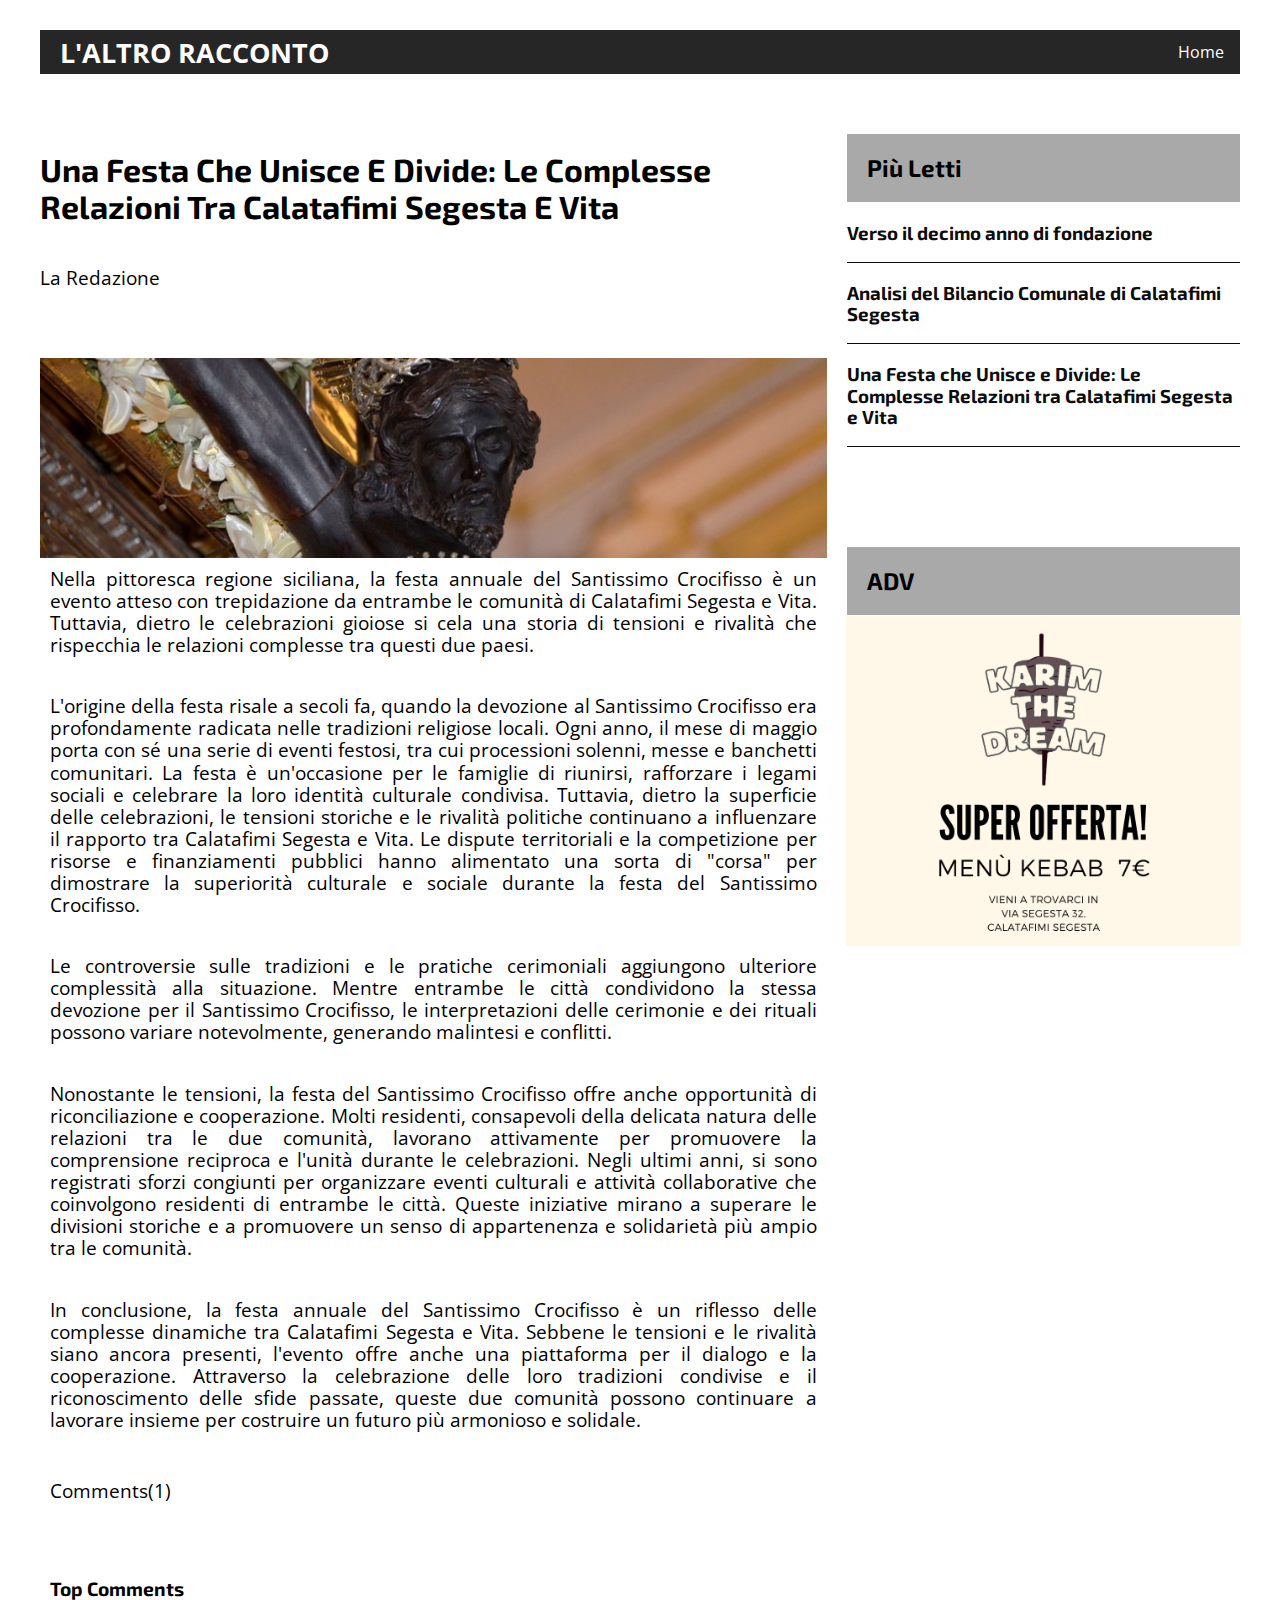
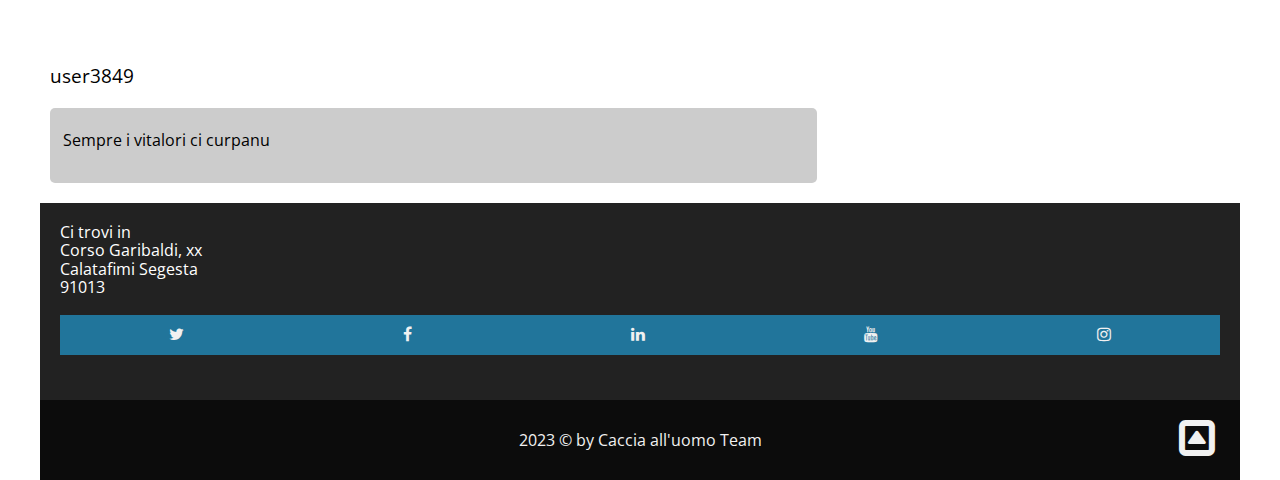
<file: article_Festa.html>
<!doctype html>
<html class="no-js" lang="en">

<head>

  <meta charset="UTF-8">
  <meta name="description"
    content="La libera informazione di Calatafimi segesta">
  <meta name="author" content="dukibu">
  <meta name="viewport" content="width=device-width, initial-scale=1.0">

  <title>L'ALTRO RACCONTO - CALATAFIMI SEGESTA</title>

  <link href="https://fonts.googleapis.com/css?family=Exo+2:400,700|Open+Sans&display=swap" rel="stylesheet">
  <link href="https://stackpath.bootstrapcdn.com/font-awesome/4.7.0/css/font-awesome.min.css" rel="stylesheet"
    integrity="sha384-wvfXpqpZZVQGK6TAh5PVlGOfQNHSoD2xbE+QkPxCAFlNEevoEH3Sl0sibVcOQVnN" crossorigin="anonymous">
  <link rel="stylesheet" href="css/normalize.css">
  <link rel="stylesheet" href="css/main.css">

</head>

<body>

  <div class="content-wrap">

    <!--[if IE]>
      <p class="browserupgrade">You are using an <strong>outdated</strong> browser. Please <a href="https://browsehappy.com/">upgrade your browser</a> to improve your experience and security.</p>
    <![endif]-->

    <!-- Header -->
    <header role="banner">

      <section class="nav-section">
        <!-- Logo -->
        <div class="logo">
          <a href="index.html" title="Frivizn logo">L'ALTRO RACCONTO</a>
        </div>

        <!-- Navigation -->
        <nav class="nav-menu" role="navigation">
          <ul class="nav-links">
            <li><a href="index.html" title="Home">Home</a></li>
          </ul>
          <div class="burger">
            <div class="line-1"></div>
            <div class="line-2"></div>
            <div class="line-3"></div>
          </div>
        </nav>
      </section> <!-- end of class="nav-section"-->

    </header>

    <!-- Main -->
    <main class="main-article" role="main">

      <article class="article">

        <h2>Una Festa che Unisce e Divide: Le Complesse Relazioni tra Calatafimi Segesta e Vita</h2>
        <p><br> La Redazione</p>

        <div class="festa"></div>


        <p>Nella pittoresca regione siciliana, la festa annuale del Santissimo Crocifisso è un evento atteso con trepidazione da entrambe le comunità di Calatafimi Segesta e Vita. Tuttavia, dietro le celebrazioni gioiose si cela una storia di tensioni e rivalità che rispecchia le relazioni complesse tra questi due paesi.
        </p>

        <p>L'origine della festa risale a secoli fa, quando la devozione al Santissimo Crocifisso era profondamente radicata nelle tradizioni religiose locali. Ogni anno, il mese di maggio porta con sé una serie di eventi festosi, tra cui processioni solenni, messe e banchetti comunitari. La festa è un'occasione per le famiglie di riunirsi, rafforzare i legami sociali e celebrare la loro identità culturale condivisa.

          Tuttavia, dietro la superficie delle celebrazioni, le tensioni storiche e le rivalità politiche continuano a influenzare il rapporto tra Calatafimi Segesta e Vita. Le dispute territoriali e la competizione per risorse e finanziamenti pubblici hanno alimentato una sorta di "corsa" per dimostrare la superiorità culturale e sociale durante la festa del Santissimo Crocifisso.
        </p>

        <p>Le controversie sulle tradizioni e le pratiche cerimoniali aggiungono ulteriore complessità alla situazione. Mentre entrambe le città condividono la stessa devozione per il Santissimo Crocifisso, le interpretazioni delle cerimonie e dei rituali possono variare notevolmente, generando malintesi e conflitti.
        </p>

        <p>Nonostante le tensioni, la festa del Santissimo Crocifisso offre anche opportunità di riconciliazione e cooperazione. Molti residenti, consapevoli della delicata natura delle relazioni tra le due comunità, lavorano attivamente per promuovere la comprensione reciproca e l'unità durante le celebrazioni.

          Negli ultimi anni, si sono registrati sforzi congiunti per organizzare eventi culturali e attività collaborative che coinvolgono residenti di entrambe le città. Queste iniziative mirano a superare le divisioni storiche e a promuovere un senso di appartenenza e solidarietà più ampio tra le comunità.
        </p>

        <p>In conclusione, la festa annuale del Santissimo Crocifisso è un riflesso delle complesse dinamiche tra Calatafimi Segesta e Vita. Sebbene le tensioni e le rivalità siano ancora presenti, l'evento offre anche una piattaforma per il dialogo e la cooperazione. Attraverso la celebrazione delle loro tradizioni condivise e il riconoscimento delle sfide passate, queste due comunità possono continuare a lavorare insieme per costruire un futuro più armonioso e solidale.</p>

        
        

        <!-- Comments -->
        <div class="comments">

          <p>Comments(1)</p>
          <h4>Top Comments</h4>
          <p class="comment-name">user3849</p>
          <div class="comment-text">
            <p>Sempre i vitalori ci curpanu</p>
          </div>


        </div> <!-- End of class="comments" -->


      </article> <!-- End of  class="article" -->

      <!-- Sidebar -->
      <aside class="sidebar" role="complementary">
        <h2>Più Letti</h2>
        <a href="article_grazie.html">
          <div class="sidebar-headline">
            <h3>Verso il decimo anno di fondazione</h3>
          </div>
        </a>

        <a href="article_Bilancio.html">
          <div class="sidebar-headline">
            <h3>Analisi del Bilancio Comunale di Calatafimi Segesta</h3>
          </div>
        </a>

        <a href="article_Festa.html">
          <div class="sidebar-headline">
            <h3>Una Festa che Unisce e Divide: Le Complesse Relazioni tra Calatafimi Segesta e Vita</h3>
          </div>
        </a>

        

        <!--Top comments da sostituire con adv -->

        <h2>ADV</h2>
        <figure>
          <img class="img-adv" src="images/aaa_ADV_Karim.png" alt="Karim Offerta">
        </figure>
        
      </aside> <!-- End of  class="sidebar" -->

    </main> <!-- End of  class="main-article" -->


    <!-- Footer Links -->
    <div class="footer-links">
      <ul class="info-links">
        <li>Ci trovi in</li>
        <li>Corso Garibaldi, xx</li>
        <li>Calatafimi Segesta</li>
        <li>91013</li><br/>
        <li>
          <ul class="social-media-links">
          <li><a href="http://twitter.com"><span class="screen-reader-text">Twitter</span></a></li>
          <li><a href="http://facebook.com"><span class="screen-reader-text">Facebook</span></a></li>
          <li><a href="http://linkedin.com"><span class="screen-reader-text">LinkedIn</span></a></li>
          <li><a href="http://youtube.com"><span class="screen-reader-text">YouTube</span></a></li>
          <li><a href="http://instagram.com"><span class="screen-reader-text">Instagram</span></a></li>
        </ul>
      </li>
      </ul>
    </div> <!-- End of  class="footer-links" -->

  

    <!-- Footer Credit -->
    <footer role="contentinfo">
      <p>2023 &copy; by Caccia all'uomo Team </p>
      <a class="scroll-top" href="#top"></a>
    </footer>

  </div> <!-- end of class="content-wrap" -->


  <script src="https://code.jquery.com/jquery-3.4.1.min.js"
    integrity="sha256-CSXorXvZcTkaix6Yvo6HppcZGetbYMGWSFlBw8HfCJo=" crossorigin="anonymous"></script>
  <script src="js/main.js"></script>


</body>

</html>
</file>
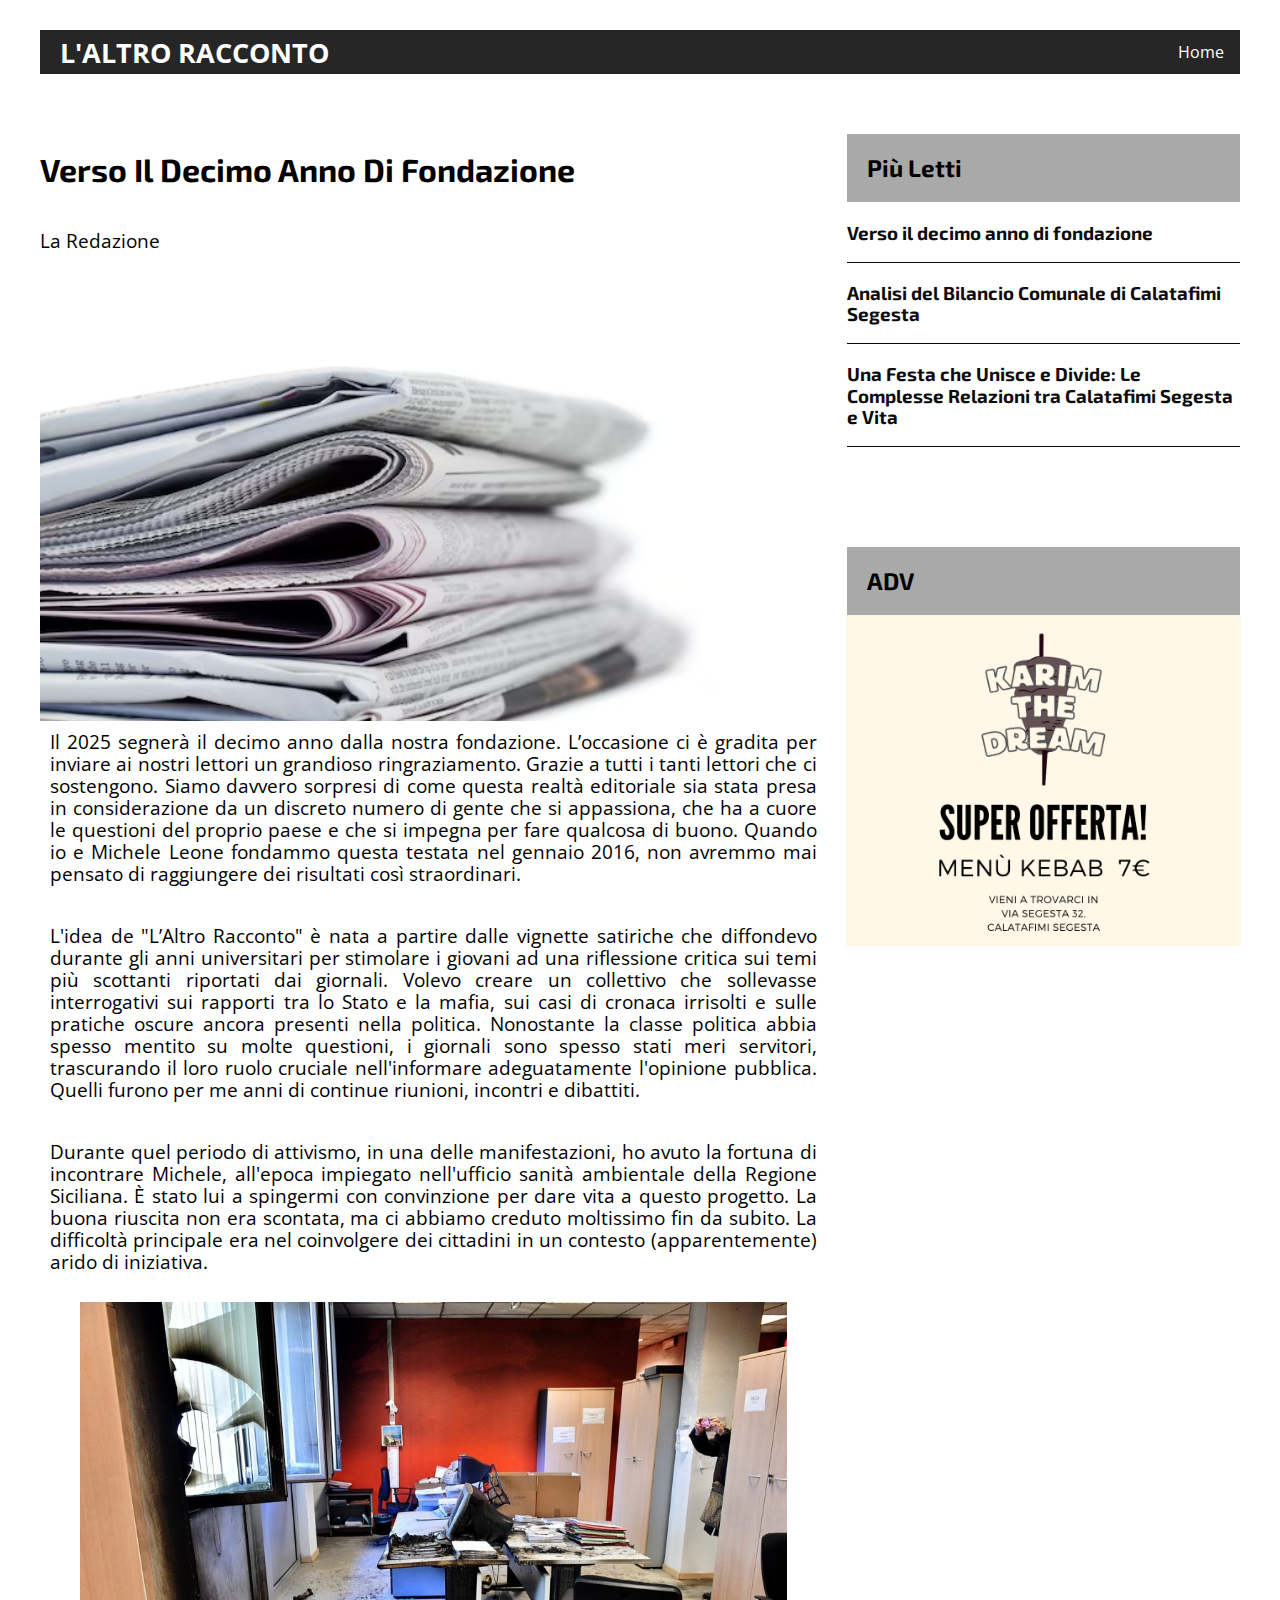
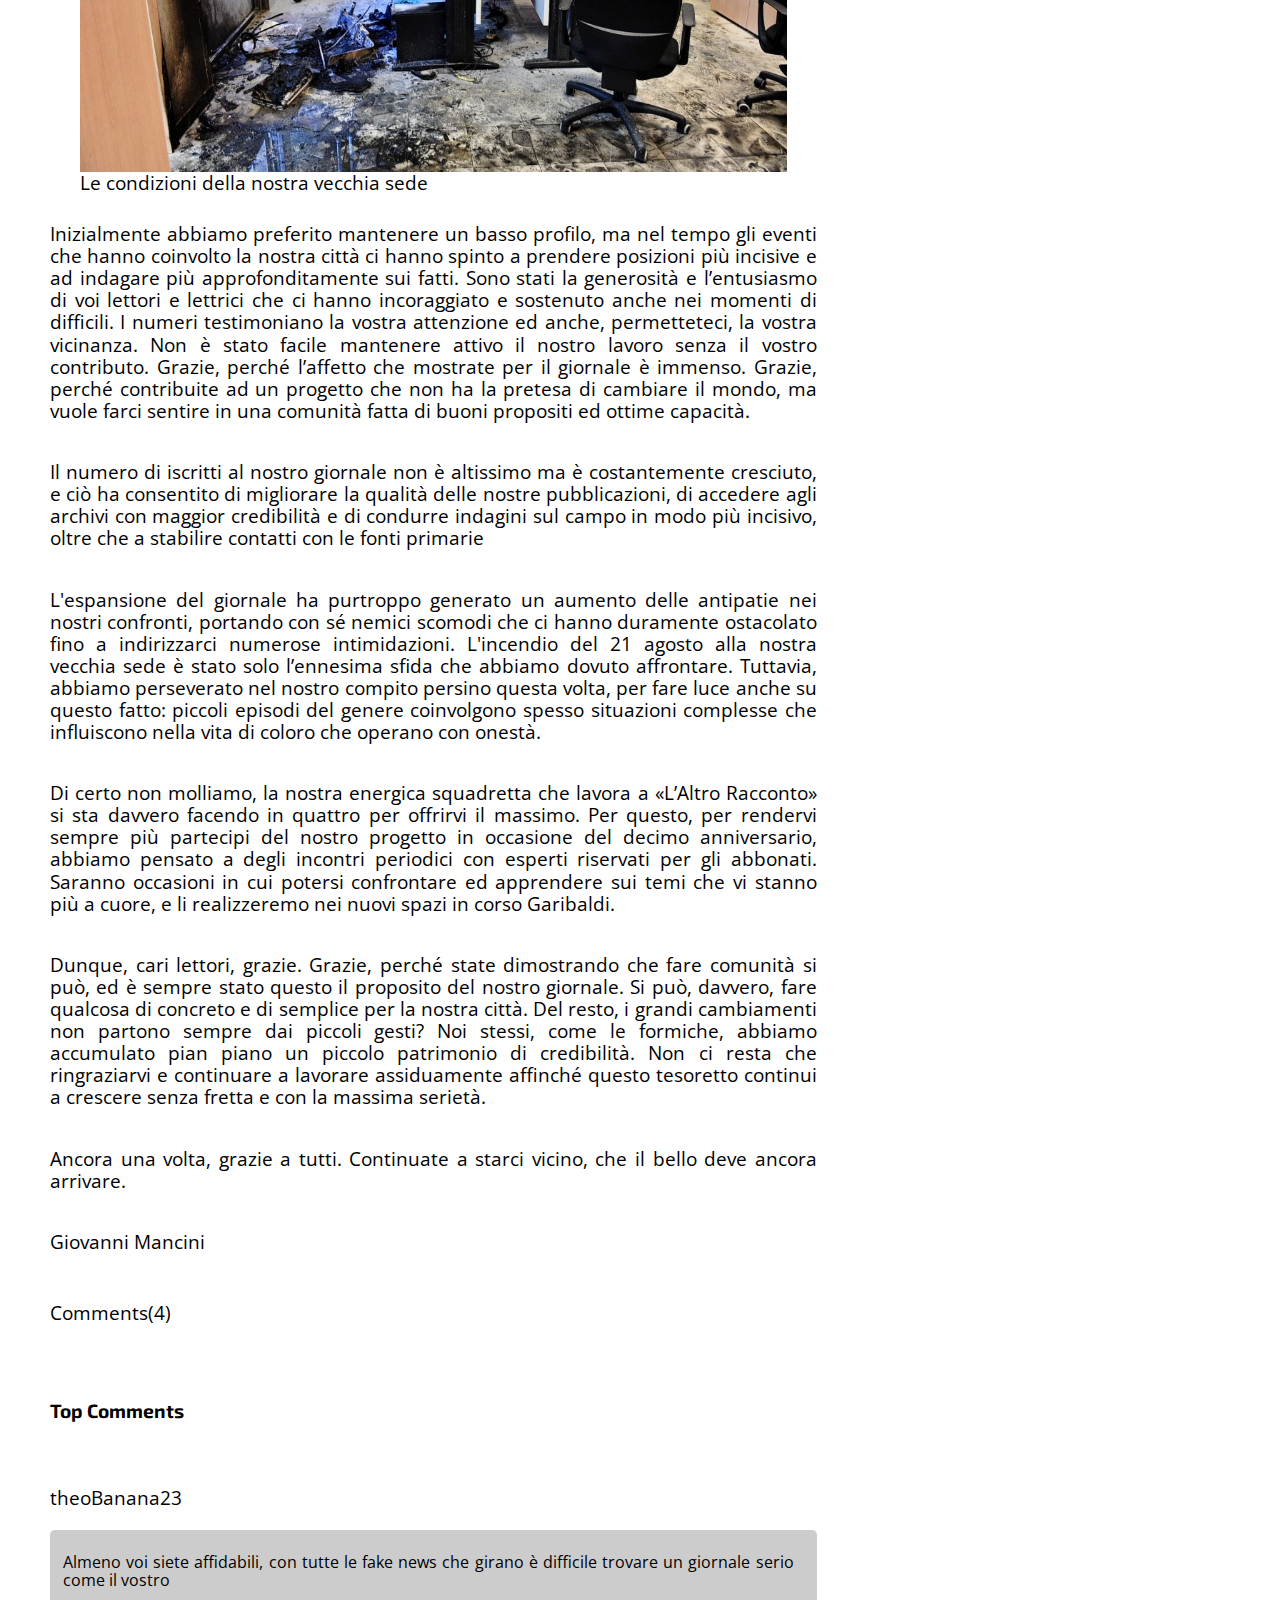
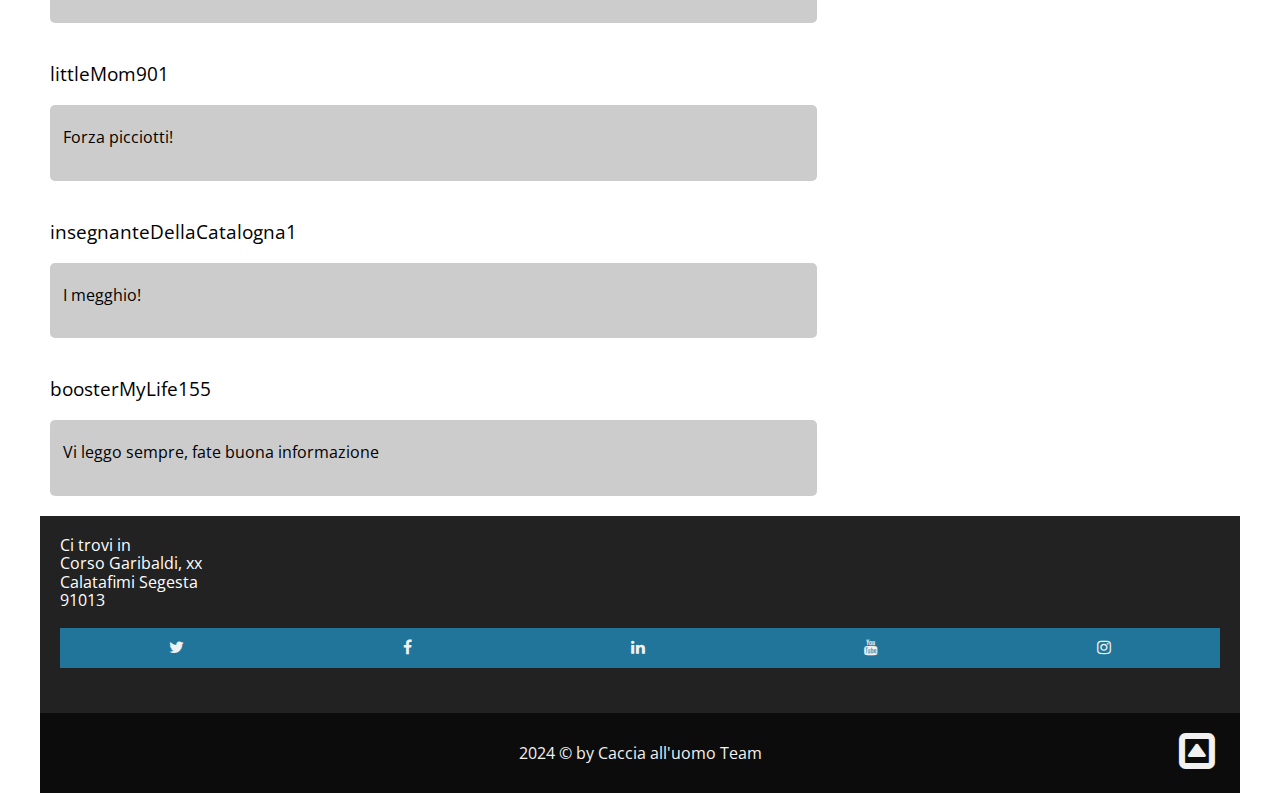
<file: article_grazie.html>
<!doctype html>
<html class="no-js" lang="en">

<head>

  <meta charset="UTF-8">
  <meta name="description"
    content="La libera informazione di Calatafimi segesta">
  <meta name="author" content="dukibu">
  <meta name="viewport" content="width=device-width, initial-scale=1.0">

  <title>L'ALTRO RACCONTO - CALATAFIMI SEGESTA</title>

  <link href="https://fonts.googleapis.com/css?family=Exo+2:400,700|Open+Sans&display=swap" rel="stylesheet">
  <link href="https://stackpath.bootstrapcdn.com/font-awesome/4.7.0/css/font-awesome.min.css" rel="stylesheet"
    integrity="sha384-wvfXpqpZZVQGK6TAh5PVlGOfQNHSoD2xbE+QkPxCAFlNEevoEH3Sl0sibVcOQVnN" crossorigin="anonymous">
  <link rel="stylesheet" href="css/normalize.css">
  <link rel="stylesheet" href="css/main.css">

</head>

<body>

  <div class="content-wrap">

    <!--[if IE]>
      <p class="browserupgrade">You are using an <strong>outdated</strong> browser. Please <a href="https://browsehappy.com/">upgrade your browser</a> to improve your experience and security.</p>
    <![endif]-->

    <!-- Header -->
    <header role="banner">

      <section class="nav-section">
        <!-- Logo -->
        <div class="logo">
          <a href="index.html" title="Frivizn logo">L'ALTRO RACCONTO</a>
        </div>

        <!-- Navigation -->
        <nav class="nav-menu" role="navigation">
          <ul class="nav-links">
            <li><a href="index.html" title="Home">Home</a></li>
          </ul>
          <div class="burger">
            <div class="line-1"></div>
            <div class="line-2"></div>
            <div class="line-3"></div>
          </div>
        </nav>
      </section> <!-- end of class="nav-section"-->

    </header>

    <!-- Main -->
    <main class="main-article" role="main">

      <article class="article">

        <h2>Verso il decimo anno di fondazione</h2>
        <p><br> La Redazione</p>

        <div class="headline"></div>

        <p>Il 2025 segnerà il decimo anno dalla nostra fondazione. L’occasione ci è gradita per inviare ai nostri
           lettori un grandioso ringraziamento. Grazie a tutti i tanti lettori che ci sostengono. Siamo davvero sorpresi
           di come questa realtà editoriale sia stata presa in considerazione da un discreto numero di gente 
           che si appassiona, che ha a cuore le questioni del proprio paese e che si impegna per fare qualcosa 
           di buono. Quando io e Michele Leone fondammo questa testata nel gennaio 2016, non avremmo mai pensato 
           di raggiungere dei risultati così straordinari. 
        </p>

        <p>L'idea de "L’Altro Racconto" è nata a partire dalle vignette satiriche che diffondevo 
          durante gli anni universitari per stimolare i giovani ad una riflessione critica sui
           temi più scottanti riportati dai giornali. Volevo creare un collettivo che sollevasse interrogativi
            sui rapporti tra lo Stato e la mafia, sui casi di cronaca irrisolti e sulle pratiche oscure 
            ancora presenti nella politica. Nonostante la classe politica abbia spesso mentito su molte questioni,
            i giornali sono spesso stati meri servitori, trascurando il loro ruolo cruciale nell'informare adeguatamente
            l'opinione pubblica. Quelli furono per me anni di continue riunioni, incontri e dibattiti. 
        </p>

        <p>Durante quel periodo di attivismo, in una delle manifestazioni, ho avuto la fortuna di
           incontrare Michele, all'epoca impiegato nell'ufficio sanità ambientale della Regione Siciliana. 
           È stato lui a spingermi con convinzione per dare vita a questo progetto. La buona riuscita
            non era scontata, ma ci abbiamo creduto moltissimo fin da subito. La difficoltà principale 
            era nel coinvolgere dei cittadini in un contesto (apparentemente) arido di iniziativa. 
        </p>

        <figure>
          <img src="images/incendio_giornale.jpeg" alt="Bridge night image">
          <figcaption>Le condizioni della nostra vecchia sede</figcaption>
        </figure>

        <p>Inizialmente abbiamo preferito mantenere un basso profilo, ma nel tempo gli eventi che hanno 
          coinvolto la nostra città ci hanno spinto a prendere posizioni più incisive e ad indagare più 
          approfonditamente sui fatti. Sono stati la generosità e l’entusiasmo di voi lettori e lettrici 
          che ci hanno incoraggiato e sostenuto anche nei momenti di difficili. I numeri testimoniano la vostra
           attenzione ed anche, permetteteci, la vostra vicinanza. Non è stato facile mantenere attivo il nostro
            lavoro senza il vostro contributo. Grazie, perché l’affetto che mostrate per il giornale è immenso. 
            Grazie, perché contribuite ad un progetto che non ha la pretesa di cambiare il mondo, ma vuole farci 
            sentire in una comunità fatta di buoni propositi ed ottime capacità. 
        </p>

        <p>Il numero di iscritti al nostro giornale non è altissimo ma è costantemente cresciuto, e ciò 
          ha consentito di migliorare la qualità delle nostre pubblicazioni, di accedere agli archivi con
          maggior credibilità e di condurre indagini sul campo in modo più incisivo, oltre che a stabilire
           contatti con le fonti primarie</p>

        <p>L'espansione del giornale ha purtroppo generato un aumento delle antipatie nei nostri confronti,
           portando con sé nemici scomodi che ci hanno duramente ostacolato fino a indirizzarci numerose 
           intimidazioni. L'incendio del 21 agosto alla nostra vecchia sede è stato solo l’ennesima sfida
            che abbiamo dovuto affrontare. Tuttavia, abbiamo perseverato nel nostro compito persino questa volta, 
            per fare luce anche su questo fatto: piccoli episodi del genere coinvolgono spesso situazioni complesse 
            che influiscono nella vita di coloro che operano con onestà. 
        </p>

        <p>Di certo non molliamo, la nostra energica squadretta che lavora a «L’Altro Racconto»
           si sta davvero facendo in quattro per offrirvi il massimo. Per questo, per rendervi sempre
            più partecipi del nostro progetto in occasione del decimo anniversario, abbiamo pensato a degli 
            incontri periodici con esperti riservati per gli abbonati. Saranno occasioni in cui potersi confrontare
             ed apprendere sui temi che vi stanno più a cuore, e li realizzeremo nei nuovi spazi in corso Garibaldi.
        </p>

        <p>Dunque, cari lettori, grazie. Grazie, perché state dimostrando che fare comunità si può, 
          ed è sempre stato questo il proposito del nostro giornale. Si può, davvero, fare qualcosa di 
          concreto e di semplice per la nostra città. Del resto, i grandi cambiamenti non partono sempre
           dai piccoli gesti? Noi stessi, come le formiche, abbiamo accumulato pian piano un piccolo patrimonio
            di credibilità. Non ci resta che ringraziarvi e continuare a lavorare assiduamente affinché questo 
            tesoretto continui a crescere senza fretta e con la massima serietà.
        </p>

        <p>Ancora una volta, grazie a tutti. Continuate a starci vicino, che il bello deve ancora arrivare.
        </p>

        <p>Giovanni Mancini
        </p>
        
        <!-- Comments -->
        <div class="comments">

          <p>Comments(4)</p>
          <h4>Top Comments</h4>
          <p class="comment-name">theoBanana23</p>
          <div class="comment-text">
            <p>Almeno voi siete affidabili, con tutte le fake news che girano è difficile trovare un giornale serio come il vostro</p>
          </div>

          <p class="comment-name">littleMom901</p>
          <div class="comment-text">
            <p>Forza picciotti!</p>
          </div>

          <p class="comment-name">insegnanteDellaCatalogna1</p>
          <div class="comment-text">
            <p>I megghio!</p>
          </div>

          <p class="comment-name">boosterMyLife155</p>
          <div class="comment-text">
            <p>Vi leggo sempre, fate buona informazione</p>
          </div>

        </div> 


      </article> <!-- End of  class="article" -->

      <!-- Sidebar -->
      <aside class="sidebar" role="complementary">
        <h2>Più Letti</h2>
        <a href="article_grazie.html">
          <div class="sidebar-headline">
            <h3>Verso il decimo anno di fondazione</h3>
          </div>
        </a>

        <a href="article_Bilancio.html">
          <div class="sidebar-headline">
            <h3>Analisi del Bilancio Comunale di Calatafimi Segesta</h3>
          </div>
        </a>

        <a href="article_Festa.html">
          <div class="sidebar-headline">
            <h3>Una Festa che Unisce e Divide: Le Complesse Relazioni tra Calatafimi Segesta e Vita</h3>
          </div>
        </a>

        

        <!--Top comments da sostituire con adv -->

        <h2>ADV</h2>
        <figure>
          <img class="img-adv" src="images/aaa_ADV_Karim.png" alt="Karim Offerta">
        </figure>
        
      </aside> <!-- End of  class="sidebar" -->

    </main> <!-- End of  class="main-article" -->


    <!-- Footer Links -->
    <div class="footer-links">
      <ul class="info-links">
        <li>Ci trovi in</li>
        <li>Corso Garibaldi, xx </li>
        <li>Calatafimi Segesta</li>
        <li>91013</li><br/>
        <li>
          <ul class="social-media-links">
          <li><a href="http://twitter.com"><span class="screen-reader-text">Twitter</span></a></li>
          <li><a href="http://facebook.com"><span class="screen-reader-text">Facebook</span></a></li>
          <li><a href="http://linkedin.com"><span class="screen-reader-text">LinkedIn</span></a></li>
          <li><a href="http://youtube.com"><span class="screen-reader-text">YouTube</span></a></li>
          <li><a href="http://instagram.com"><span class="screen-reader-text">Instagram</span></a></li>
        </ul>
      </li>
      </ul>
    </div> <!-- End of  class="footer-links" -->

  

    <!-- Footer Credit -->
    <footer role="contentinfo">
      <p>2024 &copy; by Caccia all'uomo Team </p>
      <a class="scroll-top" href="#top"></a>
    </footer>

  </div> <!-- end of class="content-wrap" -->


  <script src="https://code.jquery.com/jquery-3.4.1.min.js"
    integrity="sha256-CSXorXvZcTkaix6Yvo6HppcZGetbYMGWSFlBw8HfCJo=" crossorigin="anonymous"></script>
  <script src="js/main.js"></script>


</body>

</html>
</file>
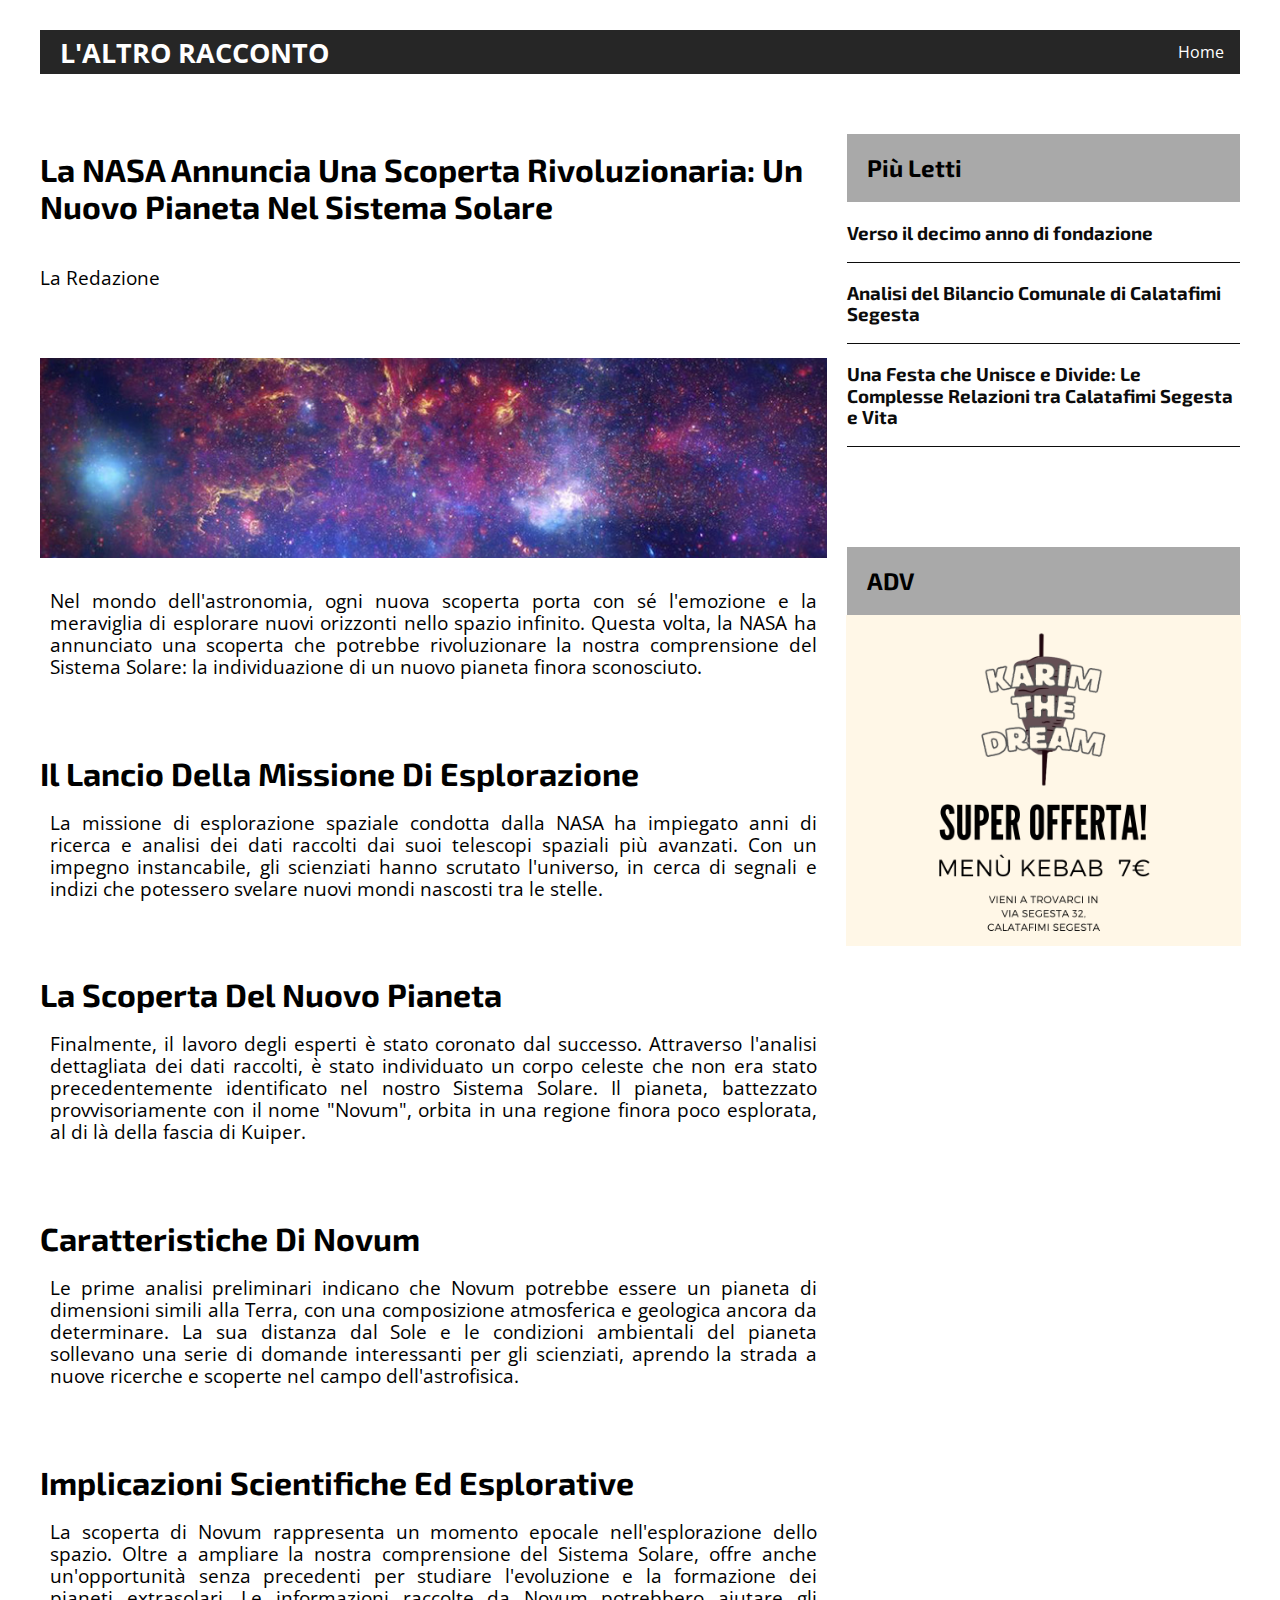
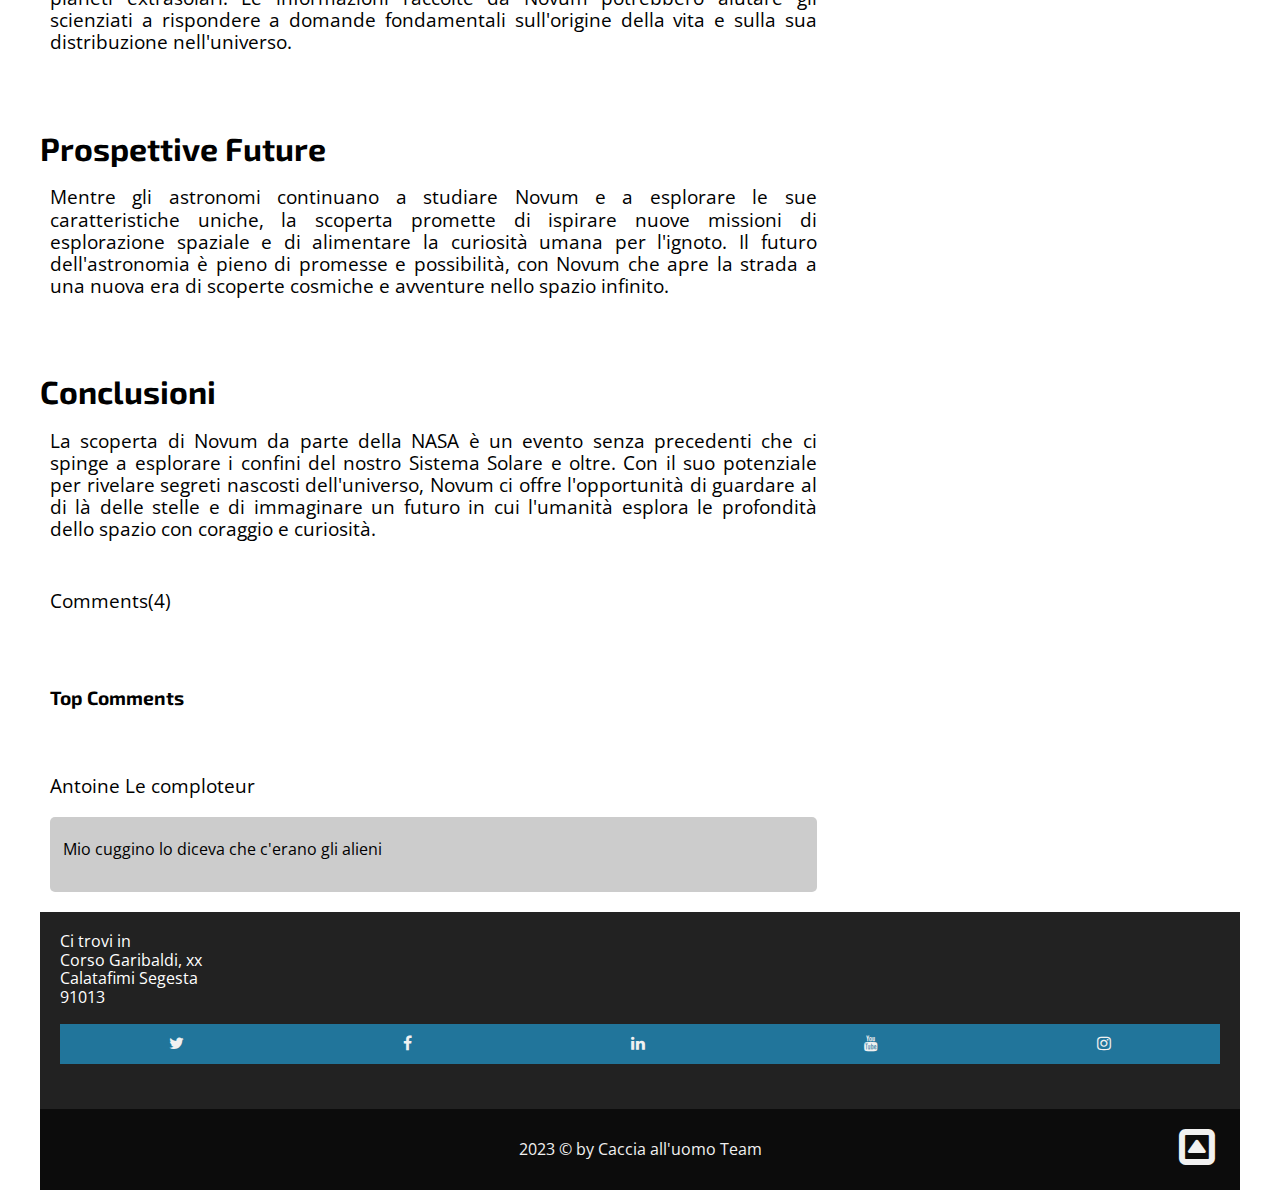
<file: article_Nasa.html>
<!doctype html>
<html class="no-js" lang="en">

<head>

  <meta charset="UTF-8">
  <meta name="description"
    content="La libera informazione di Calatafimi segesta">
  <meta name="author" content="dukibu">
  <meta name="viewport" content="width=device-width, initial-scale=1.0">

  <title>L'ALTRO RACCONTO - CALATAFIMI SEGESTA</title>

  <link href="https://fonts.googleapis.com/css?family=Exo+2:400,700|Open+Sans&display=swap" rel="stylesheet">
  <link href="https://stackpath.bootstrapcdn.com/font-awesome/4.7.0/css/font-awesome.min.css" rel="stylesheet"
    integrity="sha384-wvfXpqpZZVQGK6TAh5PVlGOfQNHSoD2xbE+QkPxCAFlNEevoEH3Sl0sibVcOQVnN" crossorigin="anonymous">
  <link rel="stylesheet" href="css/normalize.css">
  <link rel="stylesheet" href="css/main.css">

</head>

<body>

  <div class="content-wrap">

    <!--[if IE]>
      <p class="browserupgrade">You are using an <strong>outdated</strong> browser. Please <a href="https://browsehappy.com/">upgrade your browser</a> to improve your experience and security.</p>
    <![endif]-->

    <!-- Header -->
    <header role="banner">

      <section class="nav-section">
        <!-- Logo -->
        <div class="logo">
          <a href="index.html" title="Frivizn logo">L'ALTRO RACCONTO</a>
        </div>

        <!-- Navigation -->
        <nav class="nav-menu" role="navigation">
          <ul class="nav-links">
            <li><a href="index.html" title="Home">Home</a></li>
          </ul>
          <div class="burger">
            <div class="line-1"></div>
            <div class="line-2"></div>
            <div class="line-3"></div>
          </div>
        </nav>
      </section> <!-- end of class="nav-section"-->

    </header>

    <!-- Main -->
    <main class="main-article" role="main">

      <article class="article">

        <h2>La NASA Annuncia una Scoperta Rivoluzionaria: Un Nuovo Pianeta nel Sistema Solare</h2>
        <p><br> La Redazione</p>

        <div class="nasa"></div>

        <br>
    <p>Nel mondo dell'astronomia, ogni nuova scoperta porta con sé l'emozione e la meraviglia di esplorare nuovi orizzonti nello spazio infinito. Questa volta, la NASA ha annunciato una scoperta che potrebbe rivoluzionare la nostra comprensione del Sistema Solare: la individuazione di un nuovo pianeta finora sconosciuto.</p>
    <h2>Il Lancio della Missione di Esplorazione</h2>
    <p>La missione di esplorazione spaziale condotta dalla NASA ha impiegato anni di ricerca e analisi dei dati raccolti dai suoi telescopi spaziali più avanzati. Con un impegno instancabile, gli scienziati hanno scrutato l'universo, in cerca di segnali e indizi che potessero svelare nuovi mondi nascosti tra le stelle.</p>
    <h2>La Scoperta del Nuovo Pianeta</h2>
    <p>Finalmente, il lavoro degli esperti è stato coronato dal successo. Attraverso l'analisi dettagliata dei dati raccolti, è stato individuato un corpo celeste che non era stato precedentemente identificato nel nostro Sistema Solare. Il pianeta, battezzato provvisoriamente con il nome "Novum", orbita in una regione finora poco esplorata, al di là della fascia di Kuiper.</p>
    <h2>Caratteristiche di Novum</h2>
    <p>Le prime analisi preliminari indicano che Novum potrebbe essere un pianeta di dimensioni simili alla Terra, con una composizione atmosferica e geologica ancora da determinare. La sua distanza dal Sole e le condizioni ambientali del pianeta sollevano una serie di domande interessanti per gli scienziati, aprendo la strada a nuove ricerche e scoperte nel campo dell'astrofisica.</p>
    <h2>Implicazioni Scientifiche ed Esplorative</h2>
    <p>La scoperta di Novum rappresenta un momento epocale nell'esplorazione dello spazio. Oltre a ampliare la nostra comprensione del Sistema Solare, offre anche un'opportunità senza precedenti per studiare l'evoluzione e la formazione dei pianeti extrasolari. Le informazioni raccolte da Novum potrebbero aiutare gli scienziati a rispondere a domande fondamentali sull'origine della vita e sulla sua distribuzione nell'universo.</p>
    <h2>Prospettive Future</h2>
    <p>Mentre gli astronomi continuano a studiare Novum e a esplorare le sue caratteristiche uniche, la scoperta promette di ispirare nuove missioni di esplorazione spaziale e di alimentare la curiosità umana per l'ignoto. Il futuro dell'astronomia è pieno di promesse e possibilità, con Novum che apre la strada a una nuova era di scoperte cosmiche e avventure nello spazio infinito.</p>
    <h2>Conclusioni</h2>
    <p>La scoperta di Novum da parte della NASA è un evento senza precedenti che ci spinge a esplorare i confini del nostro Sistema Solare e oltre. Con il suo potenziale per rivelare segreti nascosti dell'universo, Novum ci offre l'opportunità di guardare al di là delle stelle e di immaginare un futuro in cui l'umanità esplora le profondità dello spazio con coraggio e curiosità.</p>

        
        
          <!-- Comments -->
        <div class="comments">

          <p>Comments(4)</p>
          <h4>Top Comments</h4>
          <p class="comment-name">Antoine Le comploteur</p>
          <div class="comment-text">
            <p>Mio cuggino lo diceva che c'erano gli alieni</p>
          </div>


        </div> <!-- End of class="comments" -->


      </article> <!-- End of  class="article" -->

      <!-- Sidebar -->
      <aside class="sidebar" role="complementary">
        <h2>Più Letti</h2>
        <a href="article_grazie.html">
          <div class="sidebar-headline">
            <h3>Verso il decimo anno di fondazione</h3>
          </div>
        </a>

        <a href="article_Bilancio.html">
          <div class="sidebar-headline">
            <h3>Analisi del Bilancio Comunale di Calatafimi Segesta</h3>
          </div>
        </a>

        <a href="article_Festa.html">
          <div class="sidebar-headline">
            <h3>Una Festa che Unisce e Divide: Le Complesse Relazioni tra Calatafimi Segesta e Vita</h3>
          </div>
        </a>

        

        <!--Top comments da sostituire con adv -->

        <h2>ADV</h2>
        <figure>
          <img class="img-adv" src="images/aaa_ADV_Karim.png" alt="Karim Offerta">
        </figure>
        
      </aside> <!-- End of  class="sidebar" -->

    </main> <!-- End of  class="main-article" -->


    <!-- Footer Links -->
    <div class="footer-links">
      <ul class="info-links">
        <li>Ci trovi in</li>
        <li>Corso Garibaldi, xx</li>
        <li>Calatafimi Segesta</li>
        <li>91013</li><br/>
        <li>
          <ul class="social-media-links">
          <li><a href="http://twitter.com"><span class="screen-reader-text">Twitter</span></a></li>
          <li><a href="http://facebook.com"><span class="screen-reader-text">Facebook</span></a></li>
          <li><a href="http://linkedin.com"><span class="screen-reader-text">LinkedIn</span></a></li>
          <li><a href="http://youtube.com"><span class="screen-reader-text">YouTube</span></a></li>
          <li><a href="http://instagram.com"><span class="screen-reader-text">Instagram</span></a></li>
        </ul>
      </li>
      </ul>
    </div> <!-- End of  class="footer-links" -->

  

    <!-- Footer Credit -->
    <footer role="contentinfo">
      <p>2023 &copy; by Caccia all'uomo Team </p>
      <a class="scroll-top" href="#top"></a>
    </footer>

  </div> <!-- end of class="content-wrap" -->


  <script src="https://code.jquery.com/jquery-3.4.1.min.js"
    integrity="sha256-CSXorXvZcTkaix6Yvo6HppcZGetbYMGWSFlBw8HfCJo=" crossorigin="anonymous"></script>
  <script src="js/main.js"></script>


</body>

</html>
</file>
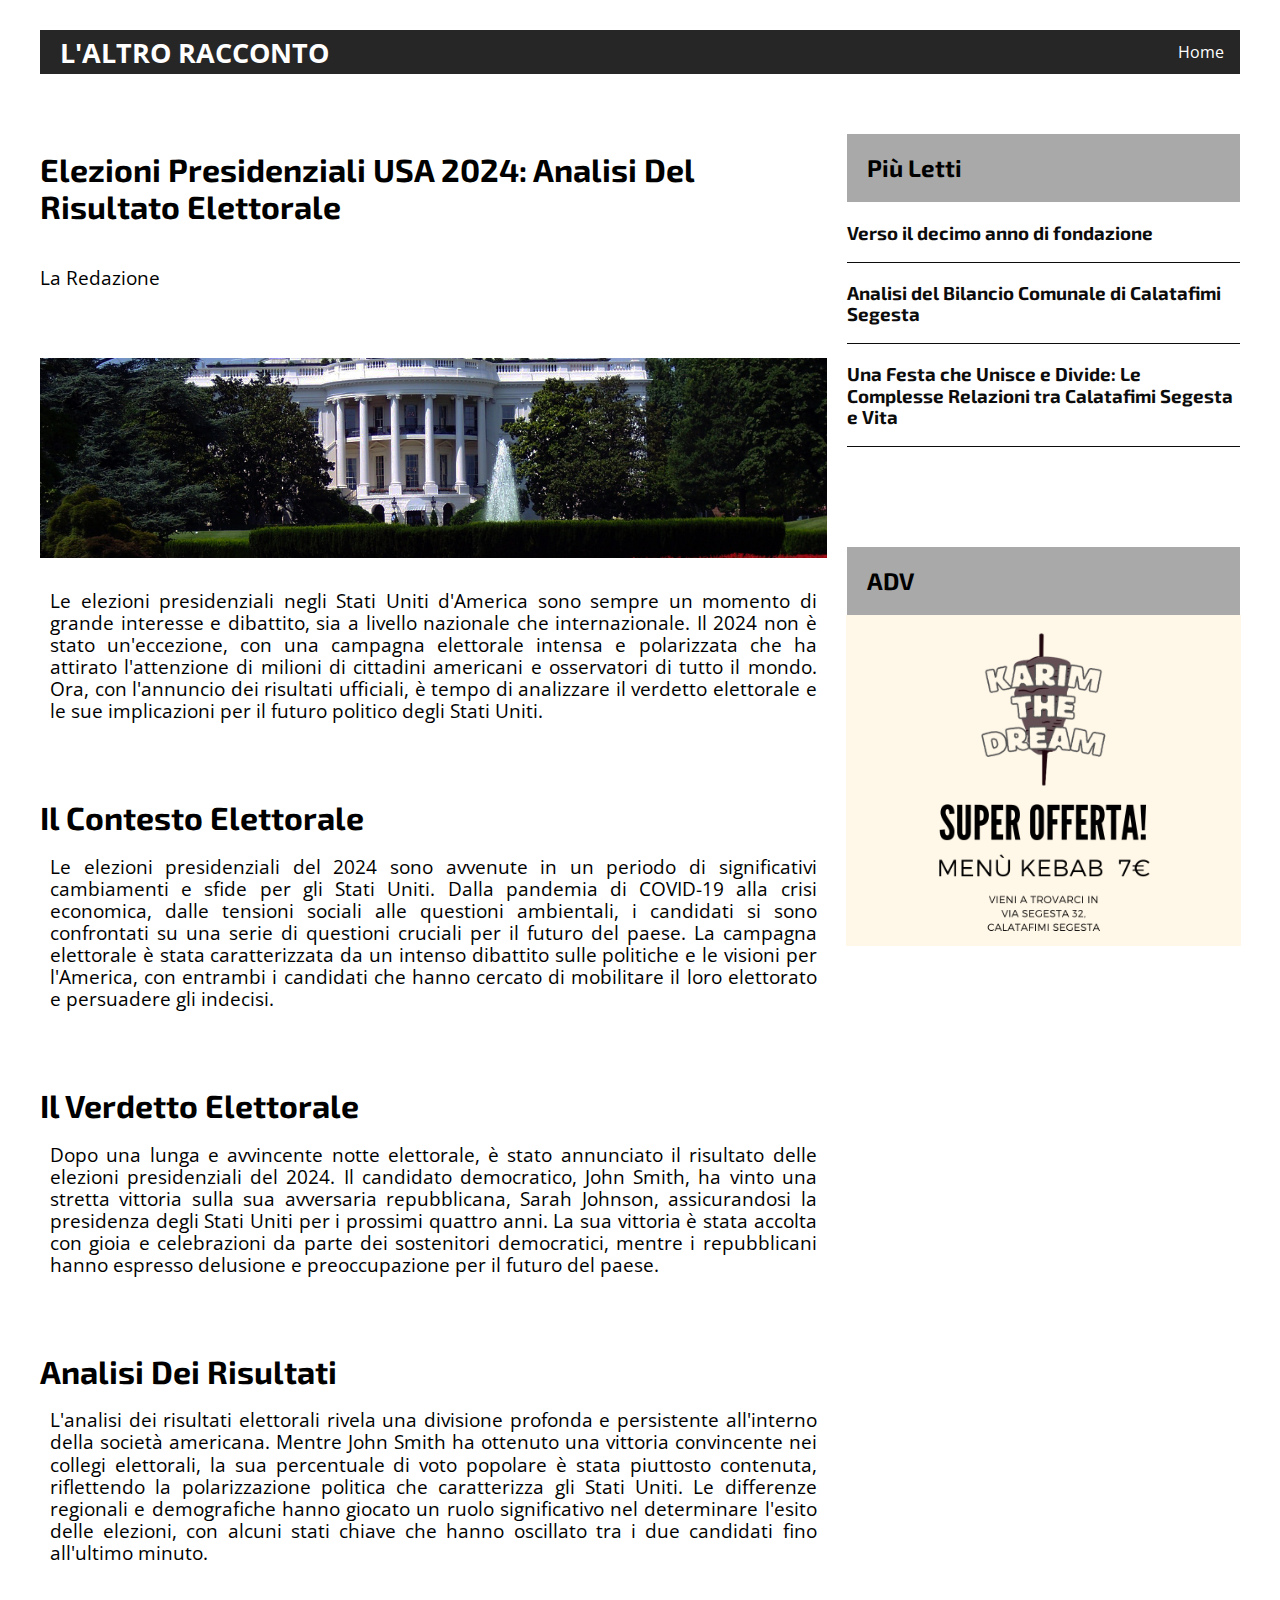
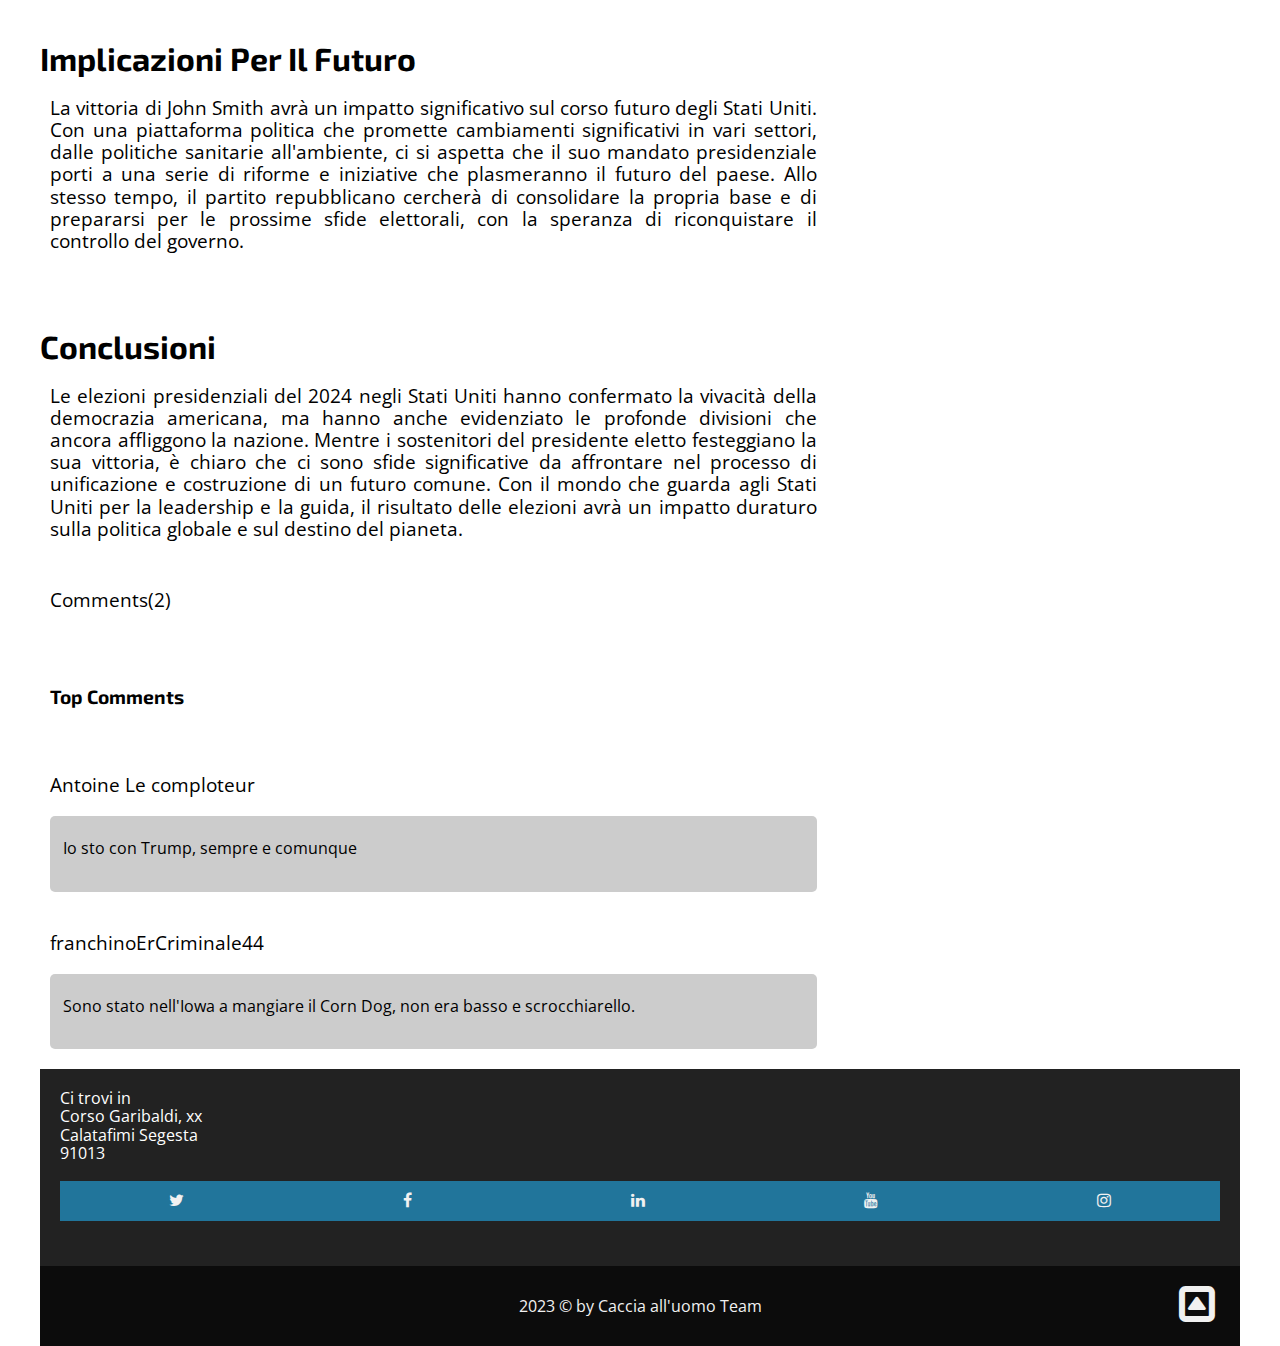
<file: article_USA.html>
<!doctype html>
<html class="no-js" lang="en">

<head>

  <meta charset="UTF-8">
  <meta name="description"
    content="La libera informazione di Calatafimi segesta">
  <meta name="author" content="dukibu">
  <meta name="viewport" content="width=device-width, initial-scale=1.0">

  <title>L'ALTRO RACCONTO - CALATAFIMI SEGESTA</title>

  <link href="https://fonts.googleapis.com/css?family=Exo+2:400,700|Open+Sans&display=swap" rel="stylesheet">
  <link href="https://stackpath.bootstrapcdn.com/font-awesome/4.7.0/css/font-awesome.min.css" rel="stylesheet"
    integrity="sha384-wvfXpqpZZVQGK6TAh5PVlGOfQNHSoD2xbE+QkPxCAFlNEevoEH3Sl0sibVcOQVnN" crossorigin="anonymous">
  <link rel="stylesheet" href="css/normalize.css">
  <link rel="stylesheet" href="css/main.css">

</head>

<body>

  <div class="content-wrap">

    <!--[if IE]>
      <p class="browserupgrade">You are using an <strong>outdated</strong> browser. Please <a href="https://browsehappy.com/">upgrade your browser</a> to improve your experience and security.</p>
    <![endif]-->

    <!-- Header -->
    <header role="banner">

      <section class="nav-section">
        <!-- Logo -->
        <div class="logo">
          <a href="index.html" title="Frivizn logo">L'ALTRO RACCONTO</a>
        </div>

        <!-- Navigation -->
        <nav class="nav-menu" role="navigation">
          <ul class="nav-links">
            <li><a href="index.html" title="Home">Home</a></li>
          </ul>
          <div class="burger">
            <div class="line-1"></div>
            <div class="line-2"></div>
            <div class="line-3"></div>
          </div>
        </nav>
      </section> <!-- end of class="nav-section"-->

    </header>

    <!-- Main -->
    <main class="main-article" role="main">

      <article class="article">

        <h2>Elezioni Presidenziali USA 2024: Analisi del Risultato Elettorale</h2>
        <p><br> La Redazione</p>

        <div class="usa"></div>

        <br>

        <p>Le elezioni presidenziali negli Stati Uniti d'America sono sempre un momento di grande interesse e dibattito, sia a livello nazionale che internazionale. Il 2024 non è stato un'eccezione, con una campagna elettorale intensa e polarizzata che ha attirato l'attenzione di milioni di cittadini americani e osservatori di tutto il mondo. Ora, con l'annuncio dei risultati ufficiali, è tempo di analizzare il verdetto elettorale e le sue implicazioni per il futuro politico degli Stati Uniti.</p>
        <h2>Il Contesto Elettorale</h2>
        <p>Le elezioni presidenziali del 2024 sono avvenute in un periodo di significativi cambiamenti e sfide per gli Stati Uniti. Dalla pandemia di COVID-19 alla crisi economica, dalle tensioni sociali alle questioni ambientali, i candidati si sono confrontati su una serie di questioni cruciali per il futuro del paese. La campagna elettorale è stata caratterizzata da un intenso dibattito sulle politiche e le visioni per l'America, con entrambi i candidati che hanno cercato di mobilitare il loro elettorato e persuadere gli indecisi.</p>
        <h2>Il Verdetto Elettorale</h2>
        <p>Dopo una lunga e avvincente notte elettorale, è stato annunciato il risultato delle elezioni presidenziali del 2024. Il candidato democratico, John Smith, ha vinto una stretta vittoria sulla sua avversaria repubblicana, Sarah Johnson, assicurandosi la presidenza degli Stati Uniti per i prossimi quattro anni. La sua vittoria è stata accolta con gioia e celebrazioni da parte dei sostenitori democratici, mentre i repubblicani hanno espresso delusione e preoccupazione per il futuro del paese.</p>
        <h2>Analisi dei Risultati</h2>
        <p>L'analisi dei risultati elettorali rivela una divisione profonda e persistente all'interno della società americana. Mentre John Smith ha ottenuto una vittoria convincente nei collegi elettorali, la sua percentuale di voto popolare è stata piuttosto contenuta, riflettendo la polarizzazione politica che caratterizza gli Stati Uniti. Le differenze regionali e demografiche hanno giocato un ruolo significativo nel determinare l'esito delle elezioni, con alcuni stati chiave che hanno oscillato tra i due candidati fino all'ultimo minuto.</p>
        <h2>Implicazioni per il Futuro</h2>
        <p>La vittoria di John Smith avrà un impatto significativo sul corso futuro degli Stati Uniti. Con una piattaforma politica che promette cambiamenti significativi in vari settori, dalle politiche sanitarie all'ambiente, ci si aspetta che il suo mandato presidenziale porti a una serie di riforme e iniziative che plasmeranno il futuro del paese. Allo stesso tempo, il partito repubblicano cercherà di consolidare la propria base e di prepararsi per le prossime sfide elettorali, con la speranza di riconquistare il controllo del governo.</p>
        <h2>Conclusioni</h2>
        <p>Le elezioni presidenziali del 2024 negli Stati Uniti hanno confermato la vivacità della democrazia americana, ma hanno anche evidenziato le profonde divisioni che ancora affliggono la nazione. Mentre i sostenitori del presidente eletto festeggiano la sua vittoria, è chiaro che ci sono sfide significative da affrontare nel processo di unificazione e costruzione di un futuro comune. Con il mondo che guarda agli Stati Uniti per la leadership e la guida, il risultato delle elezioni avrà un impatto duraturo sulla politica globale e sul destino del pianeta.</p>
    
          <!-- Comments -->
        <div class="comments">

          <p>Comments(2)</p>
          <h4>Top Comments</h4>
          <p class="comment-name">Antoine Le comploteur</p>
          <div class="comment-text">
            <p>Io sto con Trump, sempre e comunque</p>
          </div>
          <p class="comment-name">franchinoErCriminale44</p>
          <div class="comment-text">
            <p>Sono stato nell'Iowa a mangiare il Corn Dog, non era basso e scrocchiarello.</p>
          </div>


        </div> <!-- End of class="comments" -->


      </article> <!-- End of  class="article" -->

      <!-- Sidebar -->
      <aside class="sidebar" role="complementary">
        <h2>Più Letti</h2>
        <a href="article_grazie.html">
          <div class="sidebar-headline">
            <h3>Verso il decimo anno di fondazione</h3>
          </div>
        </a>

        <a href="article_Bilancio.html">
          <div class="sidebar-headline">
            <h3>Analisi del Bilancio Comunale di Calatafimi Segesta</h3>
          </div>
        </a>

        <a href="article_Festa.html">
          <div class="sidebar-headline">
            <h3>Una Festa che Unisce e Divide: Le Complesse Relazioni tra Calatafimi Segesta e Vita</h3>
          </div>
        </a>

        

        <!--Top comments da sostituire con adv -->

        <h2>ADV</h2>
        <figure>
          <img class="img-adv" src="images/aaa_ADV_Karim.png" alt="Karim Offerta">
        </figure>
        
      </aside> <!-- End of  class="sidebar" -->

    </main> <!-- End of  class="main-article" -->


    <!-- Footer Links -->
    <div class="footer-links">
      <ul class="info-links">
        <li>Ci trovi in</li>
        <li>Corso Garibaldi, xx</li>
        <li>Calatafimi Segesta</li>
        <li>91013</li><br/>
        <li>
          <ul class="social-media-links">
          <li><a href="http://twitter.com"><span class="screen-reader-text">Twitter</span></a></li>
          <li><a href="http://facebook.com"><span class="screen-reader-text">Facebook</span></a></li>
          <li><a href="http://linkedin.com"><span class="screen-reader-text">LinkedIn</span></a></li>
          <li><a href="http://youtube.com"><span class="screen-reader-text">YouTube</span></a></li>
          <li><a href="http://instagram.com"><span class="screen-reader-text">Instagram</span></a></li>
        </ul>
      </li>
      </ul>
    </div> <!-- End of  class="footer-links" -->

  

    <!-- Footer Credit -->
    <footer role="contentinfo">
      <p>2023 &copy; by Caccia all'uomo Team </p>
      <a class="scroll-top" href="#top"></a>
    </footer>

  </div> <!-- end of class="content-wrap" -->


  <script src="https://code.jquery.com/jquery-3.4.1.min.js"
    integrity="sha256-CSXorXvZcTkaix6Yvo6HppcZGetbYMGWSFlBw8HfCJo=" crossorigin="anonymous"></script>
  <script src="js/main.js"></script>


</body>

</html>
</file>
<file: css/main.css>
/* -------------------------------------------------------------
    Color Palette 
   ------------------------------------------------------------- */

:root {
  --smoky-black: #0c0c0c;
  --raisin-black: #222222;
  --lapis-lazuli: #21759b;
  --dark-medium-gray: #a9a9a9;
  --cornell-red: #bb1919;
  --anti-flash-white: #f1f1f1;
  --very-light-gray: #e2e2e2;
  --gray80: #cccccc;
}

/* -------------------------------------------------------------
    Accessibility (Text meant only for screen readers)
   ------------------------------------------------------------- */

.screen-reader-text {
  clip: rect(1px, 1px, 1px, 1px);
  position: absolute !important;
  height: 1px;
  width: 1px;
  overflow: hidden;
}

.screen-reader-text:hover,
.screen-reader-text:active,
.screen-reader-text:focus {
  background-color: var(--anti-flash-white);
  border-radius: 3px;
  box-shadow: 0 0 2px 2px var(--smoky-black);
  clip: auto !important;
  color: var(--lapis-lazuli);
  display: block;
  font-size: 14px;
  font-weight: bold;
  height: auto;
  left: 5px;
  line-height: normal;
  padding: 15px 23px 14px;
  text-decoration: none;
  top: 5px;
  width: auto;
  z-index: 100000;
}

/* -------------------------------------------------------------
    Global Styles
   ------------------------------------------------------------- */

/*
 * Box-sizing Reset
 */

html {
  box-sizing: border-box;
}

*,
*:before,
*:after {
  box-sizing: inherit;
}

body {
  font-family: 'Open Sans', sans-serif;
}

h1,
h2,
h3,
h4,
h5,
h6 {
  font-family: 'Exo 2', sans-serif;
}

ul,
li {
  padding: 0;
  margin: 0;
  list-style: none;
}

a {
  text-decoration: none;
}

img {
  display: block;
  width: 100%;
  height: auto;
}

/*
 * Browser Upgrade Prompt
*/

.browserupgrade {
  margin: 0.2em 0;
  background: var(--anti-flash-white);
  color: var(--smoky-black);
  padding: 0.2em 0;
}

/* -------------------------------------------------------------
    Header
   ------------------------------------------------------------- */

/* 
 * Nav Wrapper
 */

.nav-section {
  background: hsl(0, 0%, 15%);
  position: relative;
  padding-bottom: 2px;
}

/* 
 * Logo
 */

.logo a {
  display: block;
  color: #fff;
  text-transform: uppercase;
  text-decoration: none;
  font-size: 1.5em;
  font-weight: bold;
  padding-left: 15px;
  padding-top: 15px;
  margin-bottom: 15px;
}

/* 
 * Main Navigation
 */

.nav-links {
  display: none;
}

.nav-links li {
  opacity: 0;
}

.nav-menu li a {
  display: block;
  color: #fff;
  padding: 0.7em 1em;
}

.nav-menu li a:hover {
  background: hsl(0, 0%, 25%);
}

.nav-menu li a[href='#more'] {
  display: none;
}

/*
 * Burger Menu
 */

.burger {
  position: absolute;
  right: 10px;
  top: 15px;
  cursor: pointer;
}

.burger div {
  width: 25px;
  height: 3px;
  background-color: var(--very-light-gray);
  margin: 5px;
  transition: all 0.5s ease;
}

.nav-active {
  display: block;
  transform: translateX(0%);
  height: 100vh;
}

@keyframes navLinkFade {
  from {
    opacity: 0;
    transform: translateX(50px);
  }
  to {
    opacity: 1;
    transform: translateX(0px);
  }
}

.toggle .line-1 {
  transform: rotate(-45deg) translate(-5px, 6px);
}

.toggle .line-2 {
  opacity: 0;
}

.toggle .line-3 {
  transform: rotate(45deg) translate(-5px, -6px);
}

/* -------------------------------------------------------------
    Main
   ------------------------------------------------------------- */

.headline {
  background: url(../images/newspaper1.avif);
  background-position: center center;
  background-repeat: no-repeat;
  background-size: cover;
  position: relative;
  min-height: 200px;
  display: flex;
  flex-direction: column;
  align-items: start;
  justify-content: space-between;
}

.artificial-intelligence {
  background: url(../images/aaa_AI.jpeg);
  background-position: center center;
  background-repeat: no-repeat;
  background-size: cover;
  position: relative;
  min-height: 200px;
  display: flex;
  flex-direction: column;
  align-items: start;
  justify-content: space-between;
}

.bilancio {
  background: url(../images/aaa_bilancio.jpeg);
  background-position: center center;
  background-repeat: no-repeat;
  background-size: cover;
  position: relative;
  min-height: 200px;
  display: flex;
  flex-direction: column;
  align-items: start;
  justify-content: space-between;
}

.champions {
  background: url(../images/aaa_champions.webp);
  background-position: center center;
  background-repeat: no-repeat;
  background-size: cover;
  position: relative;
  min-height: 200px;
  display: flex;
  flex-direction: column;
  align-items: start;
  justify-content: space-between;
}

.dionisiache {
  background: url(../images/aaa_dionisache.jpeg);
  background-position: center center;
  background-repeat: no-repeat;
  background-size: cover;
  position: relative;
  min-height: 200px;
  display: flex;
  flex-direction: column;
  align-items: start;
  justify-content: space-between;
}

.ecologia {
  background: url(../images/aaa_ecologia.jpeg);
  background-position: center center;
  background-repeat: no-repeat;
  background-size: cover;
  position: relative;
  min-height: 200px;
  display: flex;
  flex-direction: column;
  align-items: start;
  justify-content: space-between;
}

.festa {
  background: url(../images/aaa_festa.jpeg);
  background-position: center center;
  background-repeat: no-repeat;
  background-size: cover;
  position: relative;
  min-height: 200px;
  display: flex;
  flex-direction: column;
  align-items: start;
  justify-content: space-between;
}

.nasa {
  background: url(../images/aaa_nasa.jpeg);
  background-position: center center;
  background-repeat: no-repeat;
  background-size: cover;
  position: relative;
  min-height: 200px;
  display: flex;
  flex-direction: column;
  align-items: start;
  justify-content: space-between;
}


.usa {
  background: url(../images/politics1.jpg);
  background-position: center center;
  background-repeat: no-repeat;
  background-size: cover;
  position: relative;
  min-height: 200px;
  display: flex;
  flex-direction: column;
  align-items: start;
  justify-content: space-between;
}


.headline p {
  margin: 0;
  padding: 15px;
  background: var(--cornell-red);
  color: var(--anti-flash-white);
  font-size: 0.8rem;
  font-weight: bold;
  text-transform: uppercase;
}

.headline h1 {
  font-size: 1rem;
  text-transform: capitalize;
  color: var(--anti-flash-white);
  background-color:#222222ab;
  padding-left: 15px;
}

.top-stories h2,
.world h2,
.politics h2,
.business h2,
.sport h2,
.entertainment h2,
.more h2 {
  display: flex;
  align-items: center;
  padding: 5px;
  margin: 10px;
  background: var(--dark-medium-gray);
  text-transform: uppercase;
  font-size: 1.3rem;
  flex-direction: row;
  flex-wrap: wrap;
  justify-content: space-evenly;

}

.top-stories .headline {
  display: flex;
  margin: 10px;
  justify-content: flex-end;
}

.top-stories .headline-1 {
  background: url(../images/aaa_champions.webp);
  background-position: center center;
  background-repeat: no-repeat;
  background-size: cover;
}

.top-stories .headline-2 {
  background: url(../images/aaa_bilancio.jpeg);
  background-position: center center;
  background-repeat: no-repeat;
  background-size: cover;
}

.top-stories .headline-3 {
  background: url(../images/aaa_festa.jpeg);
  background-position: center center;
  background-repeat: no-repeat;
  background-size: cover;
}

.story a {
  display: grid;
  grid-template-columns: 1fr 2fr;
  grid-gap: 10px;
  margin: 10px;
}

.story-img {
  min-width: 120px;
  height: auto;
}

.story h3 {
  margin: 0;
  color: var(--smoky-black);
  font-size: 1rem;
  text-transform: capitalize;
}

.story p.exact-time {
  margin-top: 5px;
  color: var(--smoky-black);
  font-size: 0.7rem;
  font-weight: normal;
}

.more-headline {
  margin: 10px;
  font-size: 0.9rem;
}

.more-headline h3 {
  color: var(--smoky-black);
  margin-bottom: 0px;
  text-transform: capitalize;
}

.more-headline p.exact-time {
  margin-top: 0;
  color: var(--smoky-black);
}

/* -------------------------------------------------------------
    Footer
   ------------------------------------------------------------- */

/*
 * Footer Links
 */

.footer-links {
  padding: 20px;
  background: var(--raisin-black);
}

.footer-links a {
  display: flex;
  justify-content: center;
  padding: 10px;
  color: var(--anti-flash-white);
}

/*
 * Social Media Links
 */

.social-media-links li a:before {
  font-family: 'Fontawesome';
  -webkit-font-smoothing: antialiased;
  content: '\f08e';
}

.social-media-links li a[href*='twitter.com']::before {
  content: '\f099';
}

.social-media-links li a[href*='facebook.com']::before {
  content: '\f09a';
}

.social-media-links li a[href*='linkedin.com']::before {
  content: '\f0e1';
}

.social-media-links li a[href*='youtube.com']::before {
  content: '\f167';
}

.social-media-links li a[href*='instagram.com']::before {
  content: '\f16d';
}

.social-media-links {
  display: flex;
  justify-content: space-around;
  background: var(--lapis-lazuli);
}

.info-links {
  padding-top: 20px;
  padding-bottom: 25px;
  color: white;
}

/*
 * Main Footer Links
 */

.main-footer-links {
  padding-top: 20px;
}

/*
 * Our Address
 */

.our-address {
  text-align: center;
  padding-top: 15px;
  padding-bottom: 20px;
  color: var(--anti-flash-white);
  border-top: 1px solid var(--anti-flash-white);
}

.our-address li {
  padding: 5px;
}

.our-address li:first-child {
  text-decoration: underline;
  padding: 20px;
}

/*
 * Footer Credit
 */

footer {
  position: relative;
  background: var(--smoky-black);
  padding: 5px;
}

footer p {
  display: flex;
  justify-content: center;
  padding: 10px;
  background: var(--smoky-black);
  color: var(--anti-flash-white);
}

footer a.scroll-top:before {
  font-family: 'Fontawesome';
  position: absolute;
  top: 15px;
  right: 25px;
  content: '\f151';
  color: var(--anti-flash-white);
  font-size: 2.6rem;
}

/* -------------------------------------------------------------
    Article
   ------------------------------------------------------------- */

.article h2 {
  text-transform: capitalize;
  padding-left: 10px;
  margin-bottom: 0;
}

.article p {
  padding-left: 10px;
  margin-top: 0;
}

article p {
  text-align: justify;
  padding: 10px;
}

p.intro-text {
  font-style: italic;
  font-size: 1.1rem;
  padding: 20px;
}

/*
 * Comments - Wide screen(min-width: 56em)
 */

.comments {
  padding: 10px;
}

.article .comments p {
  padding-left: 0;
}

.comment-name {
  padding-top: 20px;
  margin-bottom: 10px;
}

.comment-text {
  padding-left: 10px;
  background: var(--gray80);
  border-radius: 5px;
  font-size: 0.8rem;
}

.article .comment-text p {
  padding-bottom: 5px;
}

/*
 * Comment Form
 */

.article h3 {
  padding: 10px;
}

.form-container {
  border-radius: 5px;
  background-color: var(--anti-flash-white);
  padding: 20px;
}

input[type='text'],
textarea {
  width: 100%;
  padding: 12px;
  border: 1px solid var(--smoky-black);
  background: transparent;
  color: var(--smoky-black);
  border-radius: 4px;
  box-sizing: border-box;
  margin-top: 6px;
  margin-bottom: 16px;
  resize: vertical;
}

input[type='submit'] {
  background-color: var(--lapis-lazuli);
  color: var(--anti-flash-white);
  padding: 12px 20px;
  border: none;
  border-radius: 4px;
  cursor: pointer;
}

/*
 * Sidebar - Wide screen(min-width: 56em)
 */

.sidebar {
  margin-bottom: 100px;
} 

.sidebar h2 {
  padding: 20px;
  margin-top: 50px;
  background: var(--dark-medium-gray);
}

.sidebar .sidebar-headline {
  border-bottom: 1px solid var(--smoky-black);
  /* padding: 0px 10px; */
}

.sidebar a {
  color: var(--smoky-black);
}

 .sidebar h2:last-of-type {
  margin-top: 100px;
} 

.img-adv {
  width: 126%;
  height: 120%;
  margin-top: -20px;
  margin-left: -13%;

}

/* -------------------------------------------------------------
    Helpers Classes
   ------------------------------------------------------------- */

/*
 * Hide visually and from screen readers
 */

.hidden {
  display: none;
}

/*
 * Clearfix: contain floats
 */

.clearfix:before,
.clearfix:after {
  content: ' ';
  display: table;
}

.clearfix:after {
  clear: both;
}

/* -------------------------------------------------------------
    Media Queries
   ------------------------------------------------------------- */

@media only screen and (min-width: 37em) {
  .latest-news h1:first-child {
    font-size: 1.5rem;
  }

  .top-stories {
    display: grid;
    grid-template-columns: repeat(3, 1fr);
  }

  .top-stories h2 {
    grid-column: 1/4;
    grid-row: 1/2;
  }

  .headline {
    min-height: 400px;
  }

  .headline-1,
  .headline-2,
  .headline-3 {
    min-height: 200px;
  }

  .world {
    display: grid;
    grid-template-columns: repeat(2, 1fr);
  }

  .world h2 {
    grid-column: 1/4;
    grid-row: 1/2;
  }

  .world .story-1 {
    grid-column: 1/4;
  }

  .politics,
  .business,
  .sport,
  .entertainment,
  .more {
    display: grid;
    grid-template-columns: repeat(2, 1fr);
  }

  .politics h2,
  .business h2,
  .sport h2,
  .entertainment h2,
  .more h2 {
    grid-column: 1/3;
    grid-row: 1/2;
  }
}

@media only screen and (min-width: 56em) {
  /*
   * Global Styles - Wide screen(min-width: 56em)
   */

  .content-wrap {
    max-width: 1280px;
    margin: 0 auto;
    padding: 30px 30px 0px 30px;
  }

  /*
   * Nav Wrapper - Wide screen(min-width: 56em)
   */

  .nav-section {
    display: flex;
    background: hsl(0, 0%, 15%);
    justify-content: space-between;
    align-items: center;
    margin-left: 10px;
    margin-right: 10px;
  }

  /*
   * Logo - Wide screen(min-width: 56em)
   */

  .logo a {
    font-size: 1.7em;
    padding-left: 20px;
    padding-top: 7px;
    margin-bottom: 4px;
  }

  /*
   * Main Navigation - Wide screen(min-width: 56em)
   */

  .nav-links {
    height: 38px;
  }

  .nav-menu ul {
    display: flex;
    justify-content: space-around;
  }

  .nav-menu li {
    position: relative;
  }

  .nav-menu li a[href='#more'] {
    display: block;
    width: 120px;
  }

  .nav-menu ul ul {
    display: none;
    position: absolute;
    z-index: 100;
  }

  .nav-menu ul ul li {
    flex: 1 1 auto;
  }

  .nav-menu ul .toggled-on {
    display: flex;
    flex-direction: column;
    width: 100%;
    background: hsl(0, 0%, 15%);
  }

  .dropdown-toggle {
    margin: 0;
    padding: 0 0.5em;
    border: 0;
    font-family: 'FontAwesome';
    content: '';
    text-transform: lowercase; /* stop screenreaders to read the text as capital letters */
    background-color: transparent;
  }

  .dropdown-toggle:after {
    position: relative;
    top: 0;
    left: 0;
    width: 42px;
    color: var(--anti-flash-white);
    content: '\f107';
    line-height: 1em;
  }

  .dropdown-toggle:hover,
  .dropdown-toggle:focus {
    background: hsl(0, 0%, 25%);
  }

  .dropdown-toggle.toggle-on:after {
    content: '\f106';
  }

  .burger {
    display: none;
  }

  .nav-links li {
    opacity: 1;
  }

  /*
   * Main - Wide screen(min-width: 56em)
   */

  .main-article {
    display: grid;
    grid-template-columns: 2fr 1fr;
    padding: 10px;
    grid-gap: 20px;
  }

  .main-article .article {
    font-size: 1.2rem;
  }

  /*
   * Article - Wide screen(min-width: 56em)
   */

  .article h2 {
    font-size: 2rem;
    padding-top: 40px;
    padding-bottom: 10px;
    padding-left: 0;
  }

  .article p:first-of-type {
    padding-bottom: 50px;
    padding-left: 0;
  }

  .article p.intro-text {
    font-size: 1.5rem;
    padding-top: 50px;
  }

  .article h3 {
    padding-left: 0;
  }

  /*
   * Comments - Wide screen(min-width: 56em)
   */

  .comment-name {
    padding-top: 40px;
  }

  .comment-text {
    padding: 13px;
    font-size: 1rem;
  }

  .article .comment-text p {
    padding-bottom: 5px;
  }

  /*
   * Top News - Wide screen(min-width: 56em)
   */

  .top-news {
    display: grid;
    grid-template-columns: 3fr 1fr;
  }

  .top-news .latest-news {
    grid-column: 1/2;
    grid-row: 1/2;
    margin: 10px;
  }

  .latest-news h1:first-child {
    font-size: 2rem;
  }

  .headline-1,
  .headline-2,
  .headline-3 {
    min-height: 10%;
  }

  .top-stories .headline-1 {
    grid-column: 1/4;
    grid-row: 2/3;
  }

  .top-stories .headline-2 {
    grid-column: 1/4;
    grid-row: 3/4;
  }

  .top-stories .headline-3 {
    grid-column: 1/4;
    grid-row: 4/5;
  }

  /*
   * World - Wide screen(min-width: 56em)
   */

  .world {
    display: grid;
    grid-template-columns: repeat(5, 1fr);
  }

  .world h2 {
    grid-column: 1 / span 5;
  }

  .world .story-1 {
    grid-column: 1/4;
  }

  .world .story-2 {
    grid-column: 1/4;
    grid-row: 3/4;
  }

  .world .story-3 {
    grid-column: 4/6;
    grid-row: 2/4;
  }

  .world .story-3 a {
    display: flex;
    flex-direction: column;
  }

  /*
   * Politics - Wide screen(min-width: 56em)
   */

  .politics {
    display: grid;
    grid-template-columns: repeat(4, 1fr);
  }

  .politics h2 {
    grid-column: 1 / span 5;
  }

  .politics .story a {
    display: flex;
    flex-direction: column;
  }

  /*
   * Sport - Wide screen(min-width: 56em)
   */

  .sport {
    display: grid;
    grid-template-columns: repeat(4, 1fr);
  }

  .sport h2 {
    grid-column: 1 / span 5;
  }

  .sport .story a {
    display: flex;
    flex-direction: column;
  }

  /*
   * More - Wide screen(min-width: 56em)
   */

  
   .more {
    margin-bottom: 30px;
   }

  .more a {
    border-bottom: 1px solid var(--smoky-black);
    width: 75%;
    margin-left: 10px;
    color: var(--smoky-black);
  }

  .more a:nth-child(8),
  .more a:nth-child(9) {
    border: none;
  }

  /*
   * Footer - Wide screen(min-width: 56em)
   */

  footer,
  .footer-links {
    margin-left: 10px;
    margin-right: 10px;
  }

  .footer-links {
    display: grid;
    padding-top: 20px;
    padding-bottom:20px;
  }

  .info-links {
    padding-top: 0;
    grid-column: 1/2;
    grid-row: 1/3;
  }

  .main-footer-links {
    padding-top: 0;
    grid-column: 2/3;
    grid-row: 1/3;
  }

  .social-media-links {
    height: 40px;
    grid-column: 3/4;
    display: flex;
    align-self: flex-end;
  }

  .our-address {
    grid-column: 3/4;
    grid-row: 1/2;
    height: 100px;
    padding: 0;
    margin: -12px;
    border: none;
  }
}
</file>
